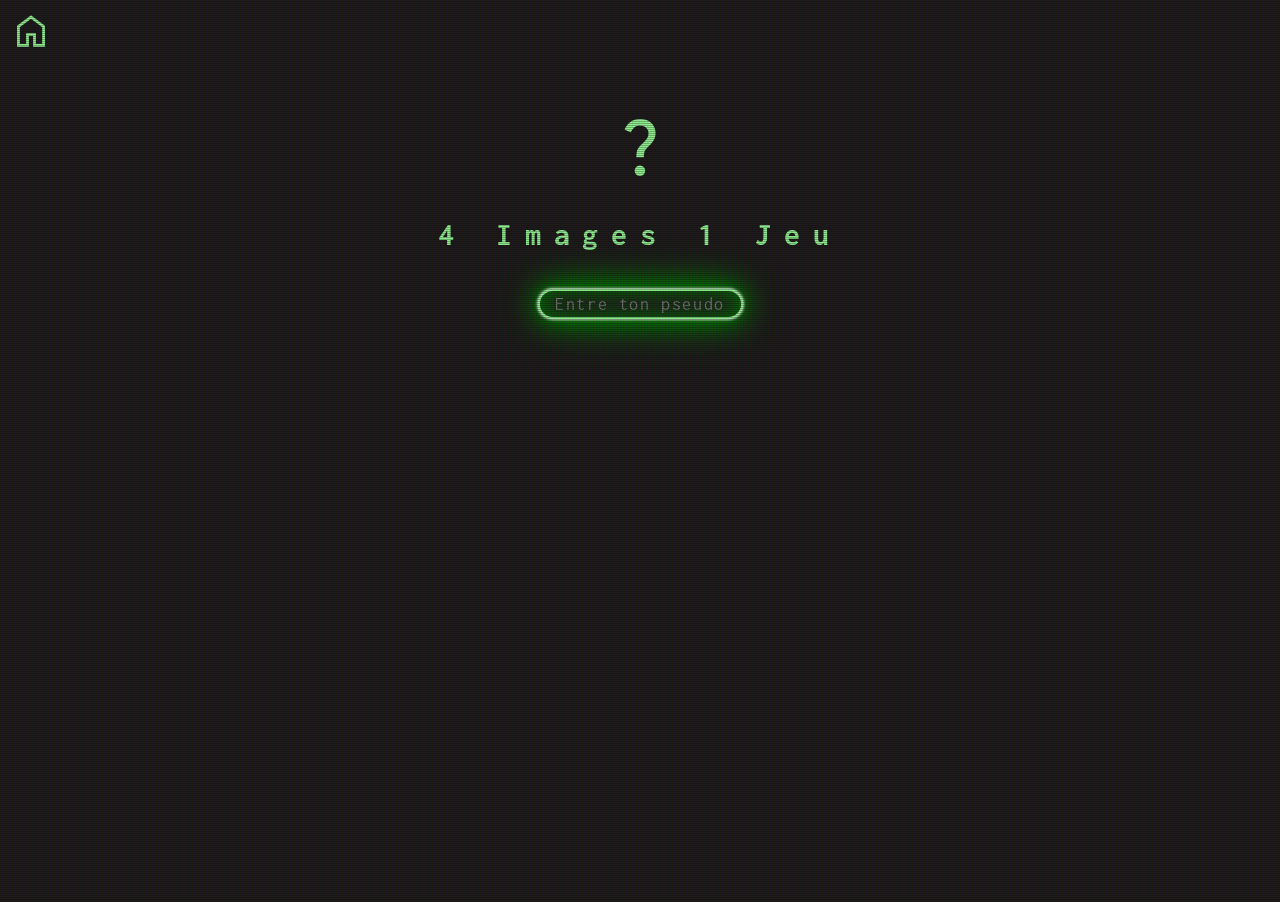
<file: 4images1jeu.html>
<!DOCTYPE html>
<html lang="fr">
<head>
    <meta charset="UTF-8">
    <meta name="viewport" content="width=device-width, initial-scale=1.0">
    <meta http-equiv="X-UA-Compatible" content="ie=edge">
    <link href="style/4images1mot.css" rel="stylesheet">
    <script defer src="js/4images1mot.js"></script>
    <link rel="preconnect" href="https://fonts.googleapis.com">
    <link rel="preconnect" href="https://fonts.gstatic.com" crossorigin>
    <link href="https://fonts.googleapis.com/css2?family=Merriweather&display=swap" rel="stylesheet">
    <link rel="stylesheet" href="https://fonts.googleapis.com/css2?family=Material+Symbols+Outlined:opsz,wght,FILL,GRAD@48,400,0,0" />
    <link href="https://fonts.googleapis.com/css2?family=Inconsolata:wght@300&display=swap" rel="stylesheet">
    <title>LeBaptQuiz</title>
</head>
<body>
    <header>
        <a href="index.html"><span class="material-symbols-outlined">home</span></a>
    </header>
    <div class="loader-container">
        <div class="loader">
            <div class="board">
            
                <div class="outer-circle">
                  <div class="bat">

                    <div class="sphere-1"></div>
                    <div class="sphere-2"></div>
                    <div class="sphere-3"></div>
                    <div class="sphere-4"></div>
                    <div class="sphere-5"></div>
                    <div class="sphere-6"></div>
                    <div class="square-1"></div>
                    <div class="square-2"></div>
                    <div class="trapezoid"></div>

                  </div>
                </div>

            </div>
        </div>
    </div> 
    <div class="container">
        <br>
        <br><br>
        <div class="img1">
            <span class="material-symbols-outlined">question_mark</span>
        </div>
        <br><br>
        <h1>
            4 Images 1 Jeu
        </h1>
        <br>
        <div class="setting">
        <input type="text" id="input" placeholder="Entre ton pseudo">
    </div>
    <footer></footer>
    <script>
        var input = document.getElementById("input");
        input.addEventListener("keypress", function(){
            if (event.key === "Enter"){
                let inputValue = document.getElementById("input").value;
                localStorage.setItem('player',inputValue)
                window.location.replace('games/game.html')
            }
        })
    </script>
</body>
</html>
</file>
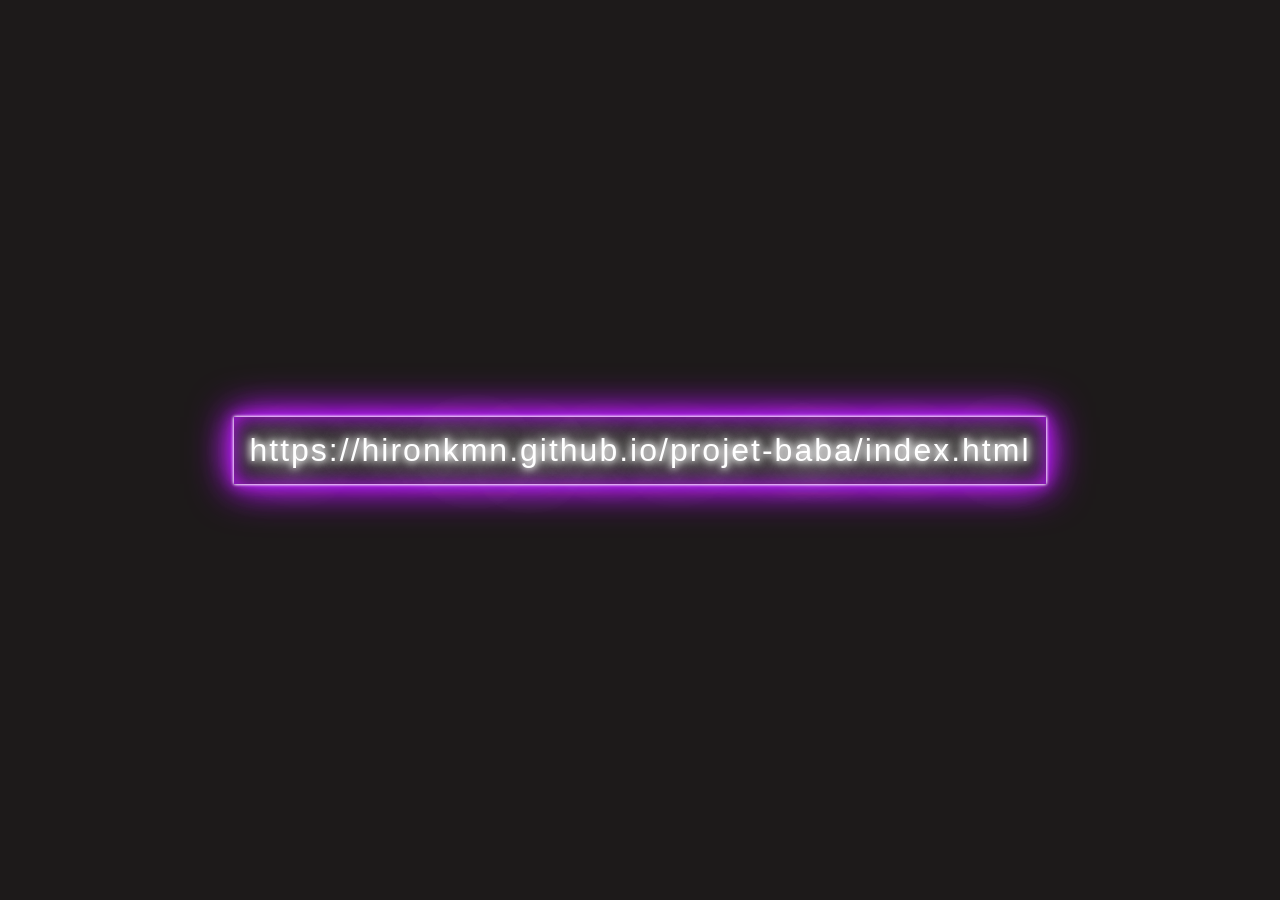
<file: countdown-baba.html>
<!DOCTYPE html>
<html lang="fr">
<head>
    <meta charset="UTF-8">
    <meta http-equiv="X-UA-Compatible" content="IE=edge">
    <meta name="viewport" content="width=device-width, initial-scale=1.0">
    <link rel="stylesheet" href="style/countdown.css">
    <title>&#x3008;?&#x3009;</title>
</head>
<body>
    <div class="container">
        <h1 id="headline">Je suis un évènement qui a lieu tous les premiers vendredis du mois, qui suis-je ?</h1>
        <div id="countdown">
          <ul>
            <li id="batgirl"><span id="days"></span>Jours</li>
            <li id="nightwing"><span id="hours"></span>Heures</li>
            <li id="hood"><span id="minutes"></span>Minutes</li>
            <li id="robin"><span id="seconds"></span>Secondes</li>
          </ul>
        </div>
      </div>
    <script src="js/countdown-baba.js"></script>
</body>
</html>
</file>
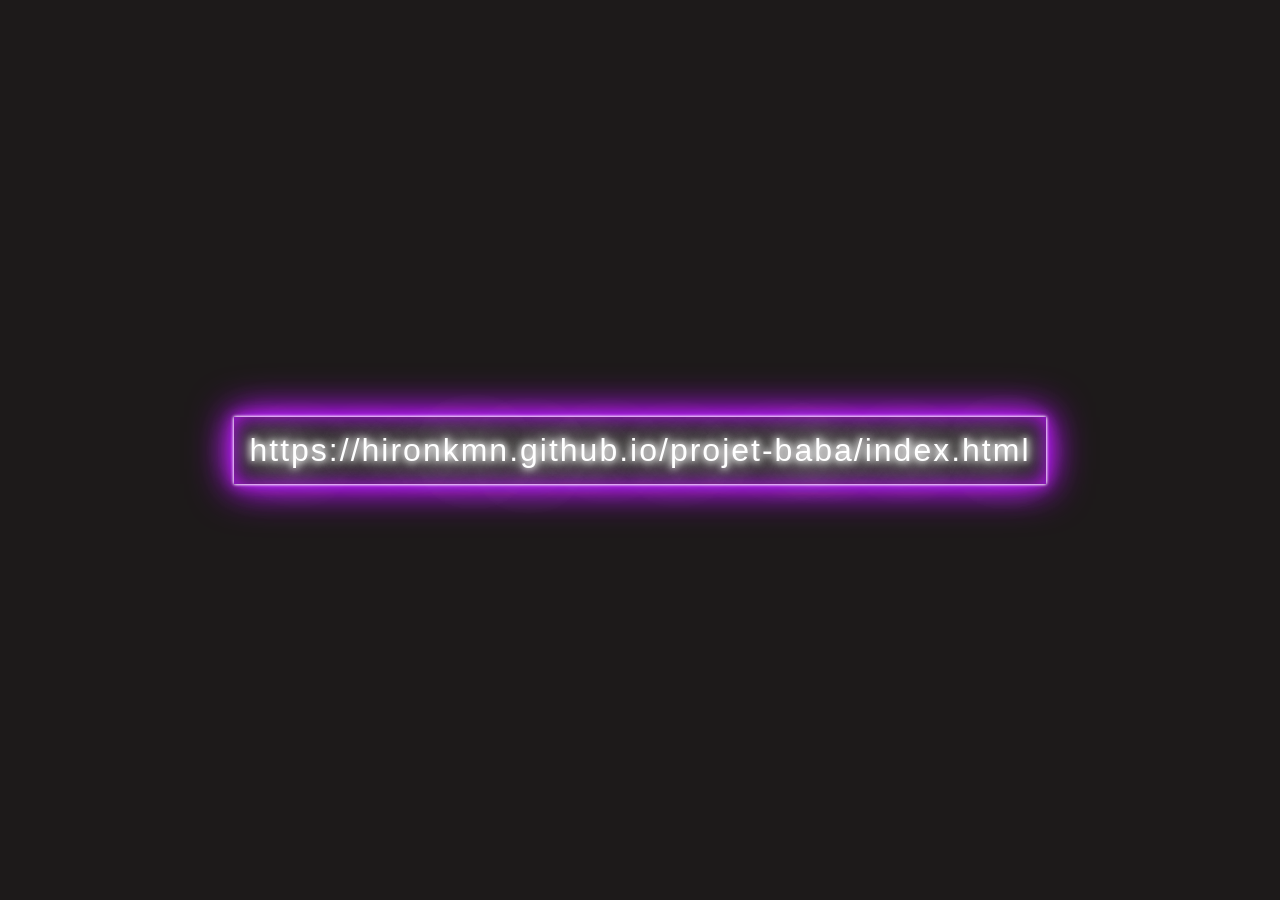
<file: countdown.html>
<!DOCTYPE html>
<html lang="fr">
<head>
    <meta charset="UTF-8">
    <meta http-equiv="X-UA-Compatible" content="IE=edge">
    <meta name="viewport" content="width=device-width, initial-scale=1.0">
    <link rel="stylesheet" href="style/countdown.css">
    <title>&#x3008;?&#x3009;</title>
</head>
<body>
    <div class="container">
        <h1 id="headline">Je suis un évènement qui a lieu tous les premiers vendredis du mois, qui suis-je ?</h1>
        <div id="countdown">
          <ul>
            <li id="batgirl"><span id="days"></span>Jours</li>
            <li id="nightwing"><span id="hours"></span>Heures</li>
            <li id="hood"><span id="minutes"></span>Minutes</li>
            <li id="robin"><span id="seconds"></span>Secondes</li>
          </ul>
        </div>
      </div>
    <script src="js/countdown.js"></script>
</body>
</html>
</file>
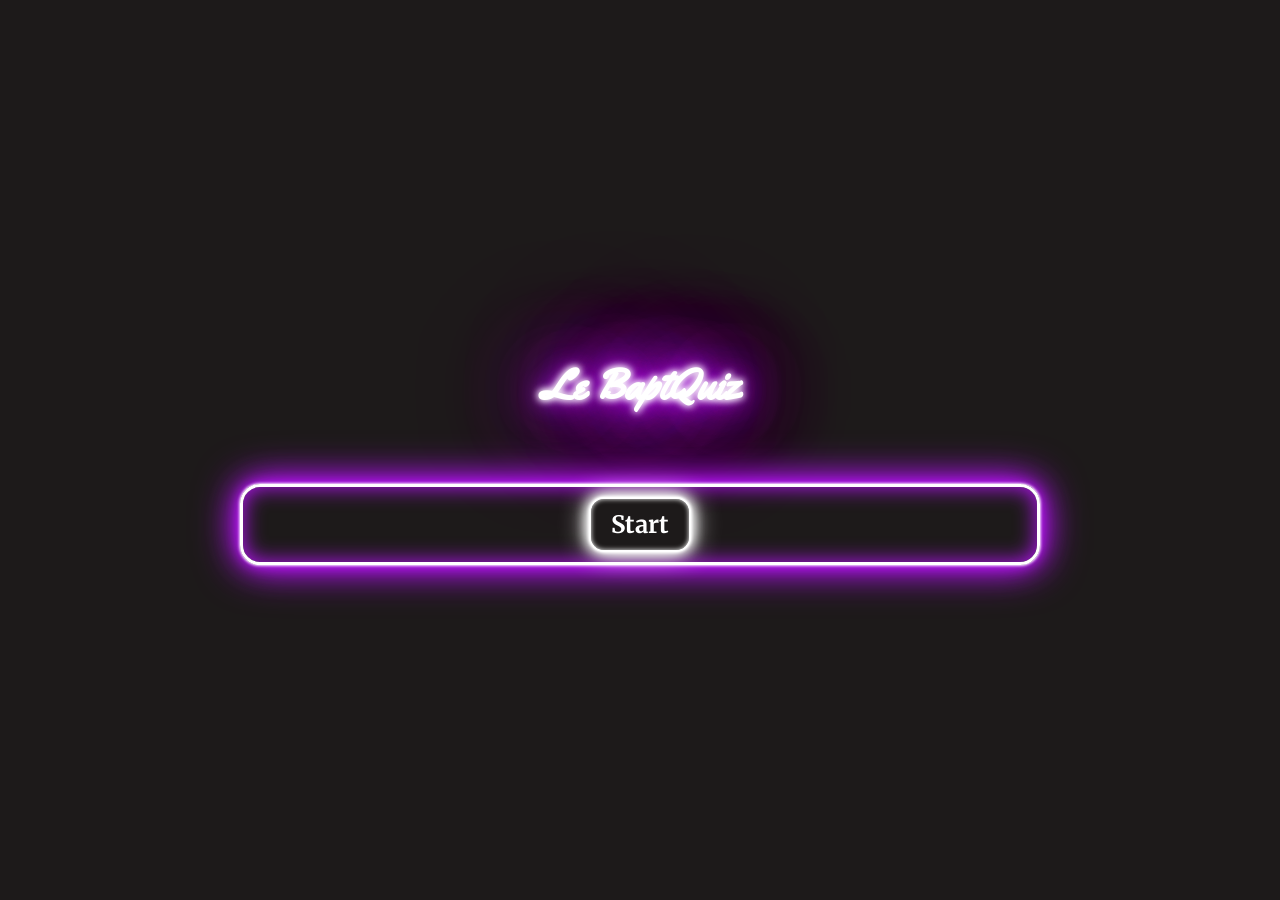
<file: quiz.html>
<!DOCTYPE html>
<html lang="fr">
<head>
    <meta charset="UTF-8">
    <meta name="viewport" content="width=device-width, initial-scale=1.0">
    <meta http-equiv="X-UA-Compatible" content="ie=edge">
    <link href="style/quiz.css" rel="stylesheet">
    <script defer src="js/quiz.js"></script>
    <link rel="preconnect" href="https://fonts.googleapis.com">
    <link rel="preconnect" href="https://fonts.gstatic.com" crossorigin>
    <link href="https://fonts.googleapis.com/css2?family=Merriweather&display=swap" rel="stylesheet">
    <link href="https://fonts.googleapis.com/css2?family=Yellowtail&display=swap" rel="stylesheet">
    <title>Le BaptQuiz</title>
</head>
<body>
  <header>
    <h1><a  id="homepage" href="index.html">Le BaptQuiz</a></h1>
  </header>
    <div class="loader-container">
        <div class="loader">
            <div class="board">
            
                <div class="outer-circle">
                  <div class="bat">

                    <div class="sphere-1"></div>
                    <div class="sphere-2"></div>
                    <div class="sphere-3"></div>
                    <div class="sphere-4"></div>
                    <div class="sphere-5"></div>
                    <div class="sphere-6"></div>
                    <div class="square-1"></div>
                    <div class="square-2"></div>
                    <div class="trapezoid"></div>

                  </div>
                </div>

            </div>
        </div>
    </div> 
  <div id="cadre" class="container">
    <div id="question-container" class="hide">
      <div id="question">Question</div>
      <div id="answer-buttons" class="btn-grid">
        <button class="btn">Answer 1</button>
        <button class="btn">Answer 2</button>
        <button class="btn">Answer 3</button>
        <button class="btn">Answer 4</button>
      </div>
    </div>
    <div class="controls">
      <button id="start-btn" class="start-btn owl">Start</button>
      <button id="next-btn" class="next-btn owl hide">Suivant</button>
    </div>
  </div>
</body>
</html>
</file>
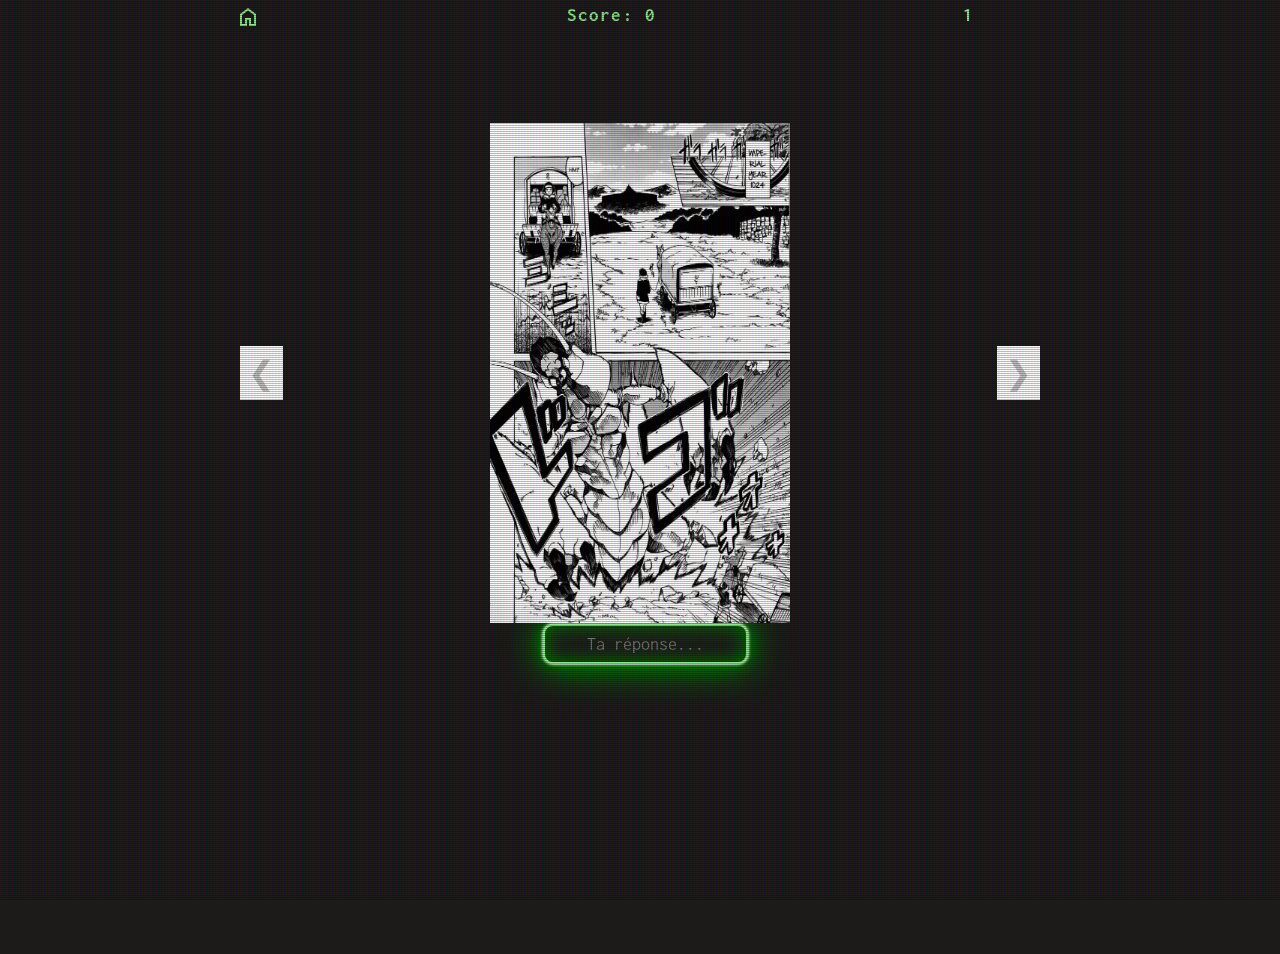
<file: games/cekoilemanga.html>
<!DOCTYPE html>
<html lang="fr">
<head>
    <meta charset="UTF-8">
    <meta http-equiv="X-UA-Compatible" content="IE=edge">
    <meta name="viewport" content="width=device-width, initial-scale=1.0">
    <title>LeBaptQuiz</title>
    <link rel="stylesheet" href="../style/diapomanga.css">
    <link href="https://fonts.googleapis.com/css2?family=Inconsolata:wght@300&display=swap" rel="stylesheet">
    <link rel="stylesheet" href="https://fonts.googleapis.com/css2?family=Material+Symbols+Outlined:opsz,wght,FILL,GRAD@48,400,0,0" />
</head>
<body>
    <div class="loader-container">
        <div class="loader">
            <div class="board">
            
                <div class="outer-circle">
                  <div class="bat">

                    <div class="sphere-1"></div>
                    <div class="sphere-2"></div>
                    <div class="sphere-3"></div>
                    <div class="sphere-4"></div>
                    <div class="sphere-5"></div>
                    <div class="sphere-6"></div>
                    <div class="square-1"></div>
                    <div class="square-2"></div>
                    <div class="trapezoid"></div>

                  </div>
                </div>

            </div>
        </div>
    </div> 
    <div class="cont">  
        <nav>
            <ul>
                <li><a href="../index.html"><span class="material-symbols-outlined">home</span></a></li>
                <li><h3 id="score">Score: 0</h3></li>
                <li><h3 id="count">0</h3></li>          
            </ul>
        </nav>
    <div class="container"> 
        <br>
        <br><br>
        <h1 id="win" style="color: white;text-align: center;"></h1>    
    <h1 style="display: none; color: aliceblue;" id="h1">Bat</h1>
        <div class="content">
            <br><br><br><br>
            <!-- img area -->
            <div class="img">
        <img src="../images/diapomanga/akame1.jpg" class="diapo" alt="" id="img1">
        <img src="../images/diapomanga/akame2.jpg" class="diapo" alt="" id="img2">
        <img src="../images/diapomanga/akame3.jpg" class="diapo" alt="" id="img3">
        <img src="../images/diapomanga/akame4.jpg" class="diapo" alt="" id="img4">
        <button class="precedent" aria-label="précédent" onclick="boutons(-1)">❮</button>
        <button class="suivant" aria-label="suivant" onclick="boutons(1)">❯</button>
        </div>
        <br>
        <br><br>
        <!-- bottom area -->
        <div class="bottom-area">
        <input type="text" placeholder="Ta réponse..." id="inpu" class="effect-1">
        </div>
        </div>
    </div>
    </div>
    <script src="../js/diapomanga.js"></script>
</body>
</html>
</file>
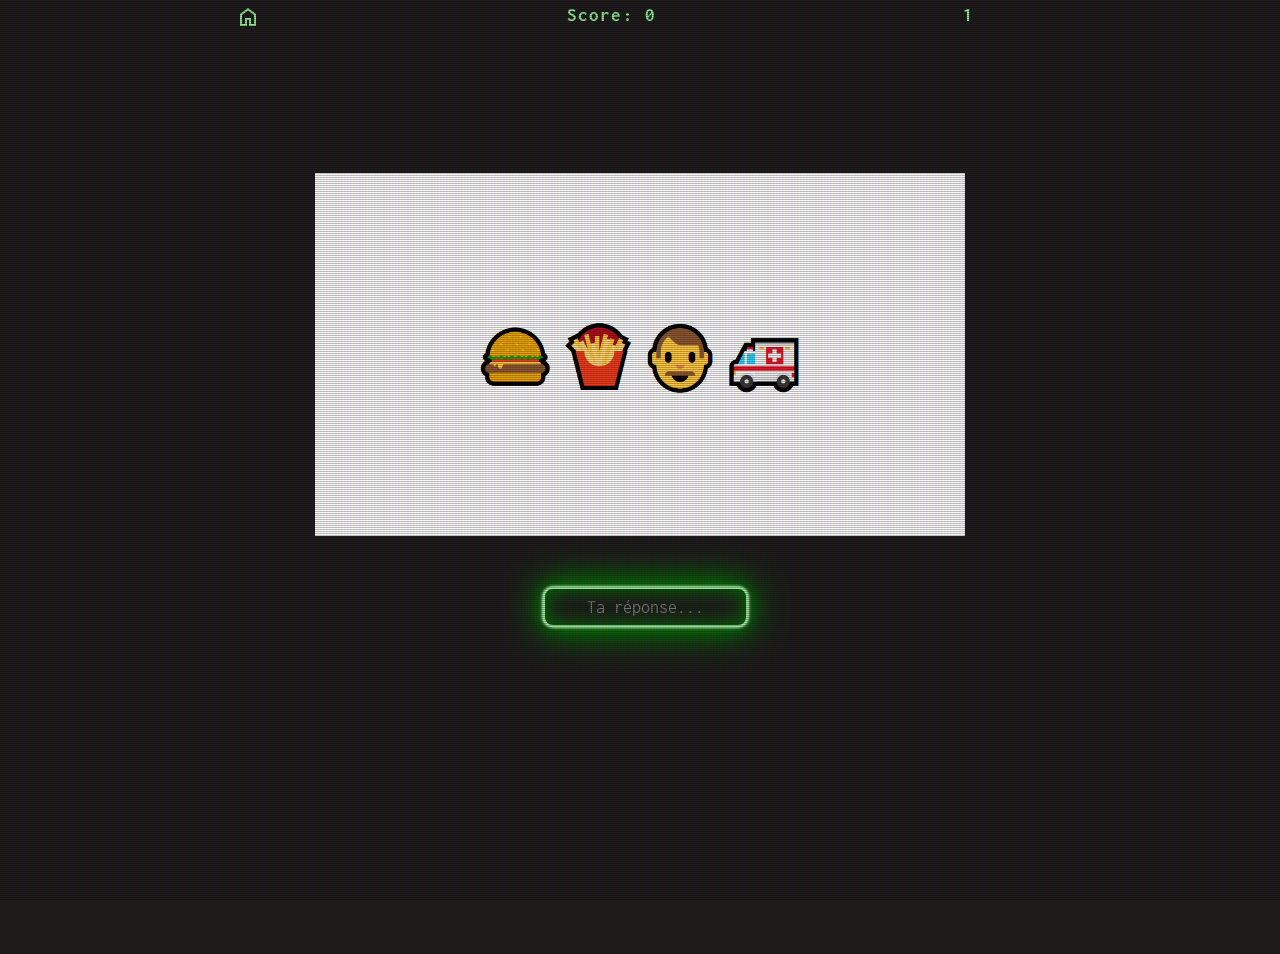
<file: games/cinemoji.html>
<!DOCTYPE html>
<html lang="fr">
<head>
    <meta charset="UTF-8">
    <meta http-equiv="X-UA-Compatible" content="IE=edge">
    <meta name="viewport" content="width=device-width, initial-scale=1.0">
    <title>LeBaptQuiz</title>
    <link rel="stylesheet" href="../style/cinemoji.css">
    <link href="https://fonts.googleapis.com/css2?family=Inconsolata:wght@300&display=swap" rel="stylesheet">
    <link rel="stylesheet" href="https://fonts.googleapis.com/css2?family=Material+Symbols+Outlined:opsz,wght,FILL,GRAD@48,400,0,0" />
</head>
<body>
    <div class="loader-container">
        <div class="loader">
            <div class="board">
            
                <div class="outer-circle">
                  <div class="bat">

                    <div class="sphere-1"></div>
                    <div class="sphere-2"></div>
                    <div class="sphere-3"></div>
                    <div class="sphere-4"></div>
                    <div class="sphere-5"></div>
                    <div class="sphere-6"></div>
                    <div class="square-1"></div>
                    <div class="square-2"></div>
                    <div class="trapezoid"></div>

                  </div>
                </div>

            </div>
        </div>
    </div> 
    <div class="cont">  
        <nav>
            <ul>
                <li><a href="../index.html"><span class="material-symbols-outlined">home</span></a></li>
                <li><h3 id="score">Score: 0</h3></li>
                <li><h3 id="count">0</h3></li>          
            </ul>
        </nav>
    <div class="container"> 
        <br>
        <br><br>
        <h1 id="win" style="color: white;text-align: center;"></h1>    
    <h1 style="display: none; color: aliceblue;" id="h1">Bat</h1>
        <div class="content">
            <br><br><br><br>
            <!-- img area -->
            <div class="img">
        <img src="../images/cinemoji/supersizeme.png" alt="" id="img">
        </div>
        <br>
        <br><br>
        <!-- bottom area -->
        <div class="bottom-area">
        <input type="text" placeholder="Ta réponse..." id="inpu" class="effect-1">
        </div>
        </div>
    </div>
    </div>
    <script src="../js/cinemoji.js"></script>
</body>
</html>
</file>
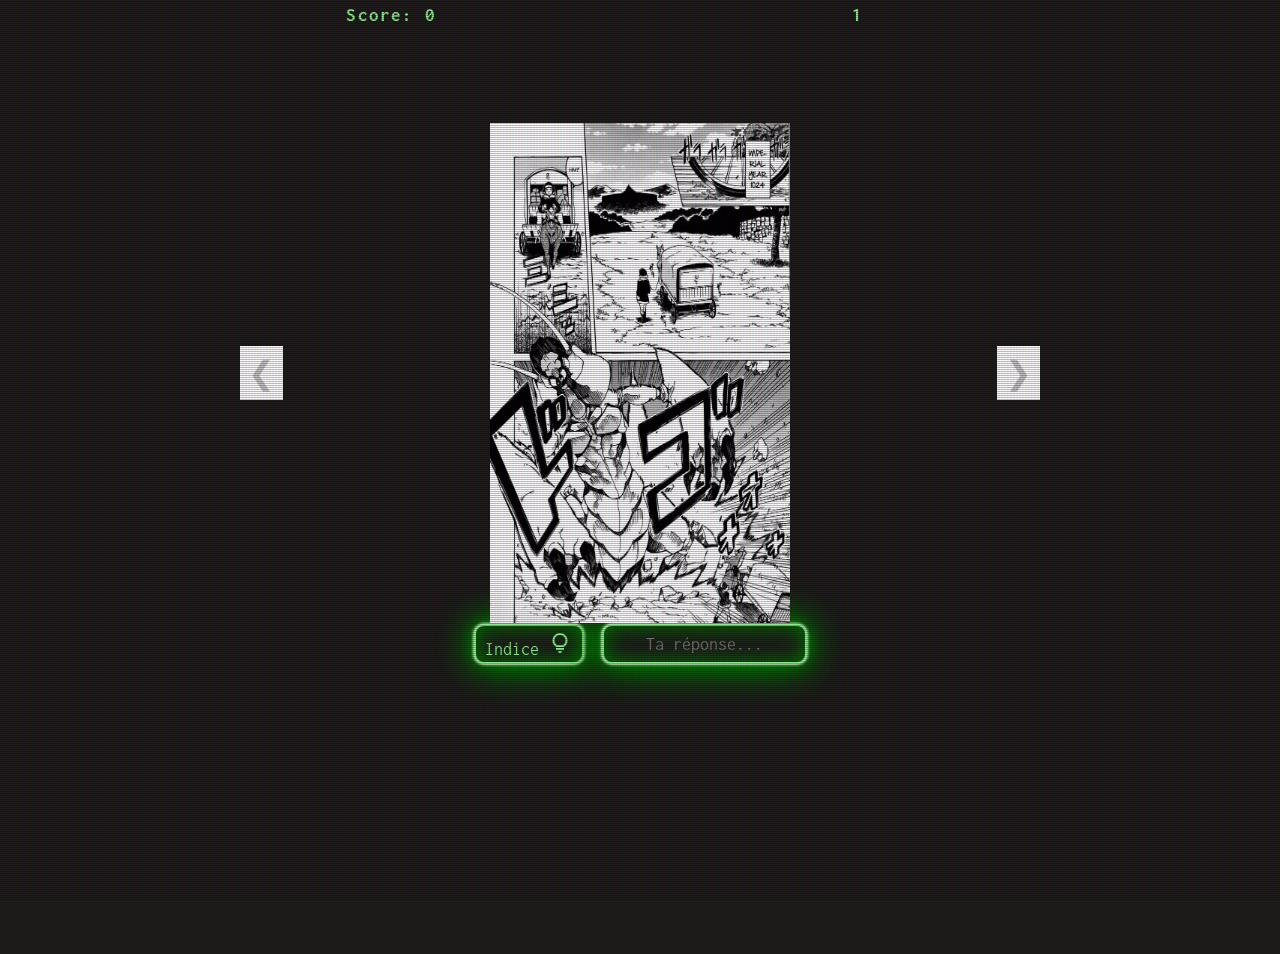
<file: games/diapomanga.html>
<!DOCTYPE html>
<html lang="fr">
<head>
    <meta charset="UTF-8">
    <meta http-equiv="X-UA-Compatible" content="IE=edge">
    <meta name="viewport" content="width=device-width, initial-scale=1.0">
    <title>LeBaptQuiz</title>
    <link rel="stylesheet" href="../style/diapomanga.css">
    <link href="https://fonts.googleapis.com/css2?family=Inconsolata:wght@300&display=swap" rel="stylesheet">
    <link rel="stylesheet" href="https://fonts.googleapis.com/css2?family=Material+Symbols+Outlined:opsz,wght,FILL,GRAD@48,400,0,0" />
</head>
<body>
    
    <div class="cont">  
        <nav>
            <ul>
                <li><h3 id="score">Score: 0</h3></li>
                <li><h3 id="count">0</h3></li>          
            </ul>
        </nav>
    <div class="container"> 
        <br>
        <br><br>
        <h1 id="win" style="color: white;text-align: center;"></h1>    
    <h1 style="display: none; color: aliceblue;" id="h1">Bat</h1>
        <div class="content">
            <br><br><br><br>
            <!-- img area -->
            <div class="img">
        <img src="../images/diapomanga/akame1.jpg" class="diapo" alt="" id="img1">
        <img src="../images/diapomanga/akame2.jpg" class="diapo" alt="" id="img2">
        <img src="../images/diapomanga/akame3.jpg" class="diapo" alt="" id="img3">
        <img src="../images/diapomanga/akame4.jpg" class="diapo" alt="" id="img4">
        <button class="precedent" aria-label="précédent" onclick="boutons(-1)">❮</button>
        <button class="suivant" aria-label="suivant" onclick="boutons(1)">❯</button>
        </div>
        <br>
        <br><br>
        <!-- bottom area -->
        <div class="bottom-area">
            <button id="but1">Indice <span class="material-symbols-outlined">lightbulb</span>
            </button>
        <input type="text" placeholder="Ta réponse..." id="inpu" class="effect-1">
        </div>
        </div>
    </div>
    </div>
    <script src="../js/diapomanga.js"></script>
</body>
</html>
</file>
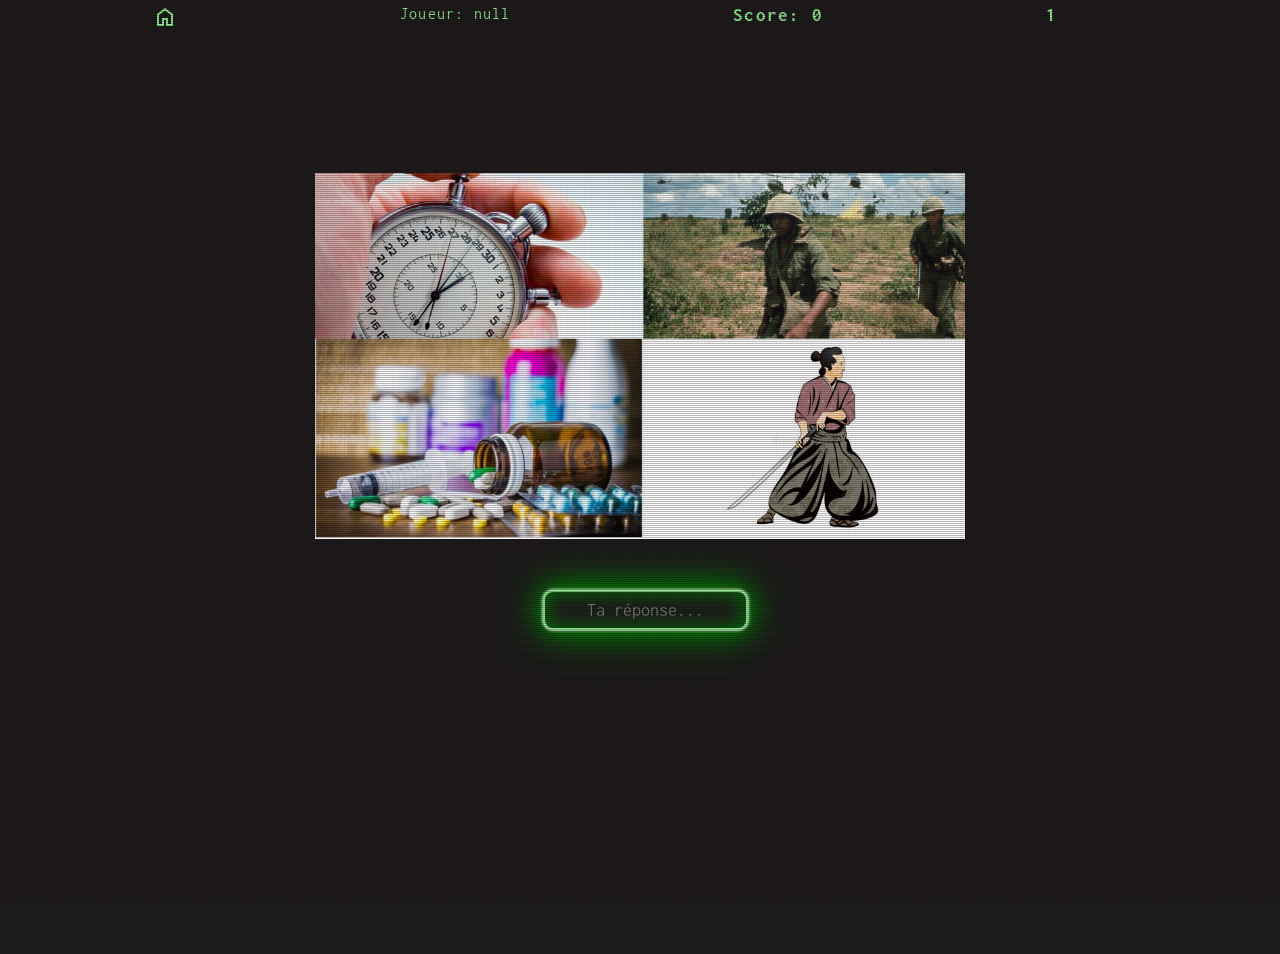
<file: games/game.html>
<!DOCTYPE html>
<html lang="fr">
<head>
    <meta charset="UTF-8">
    <meta http-equiv="X-UA-Compatible" content="IE=edge">
    <meta name="viewport" content="width=device-width, initial-scale=1.0">
    <title>LeBaptQuiz</title>
    <link rel="stylesheet" href="../style/game.css">
    <link href="https://fonts.googleapis.com/css2?family=Inconsolata:wght@300&display=swap" rel="stylesheet">
    <link rel="stylesheet" href="https://fonts.googleapis.com/css2?family=Material+Symbols+Outlined:opsz,wght,FILL,GRAD@48,400,0,0" />
</head>
<body>
    
    <div class="cont">  
        <nav>
            <ul>
                <li><a href="../index.html"><span class="material-symbols-outlined">home</span></a></li>
                <li id="play">Joueur: </li>
                <li><h3 id="score">Score: 0</h3></li>
                <li><h3 id="count">0</h3></li>          
            </ul>
        </nav>
    <div class="container"> 
        <br>
        <br><br>
        <h1 id="win" style="color: white;text-align: center;"></h1>    
    <h1 style="display: none; color: aliceblue;" id="h1">Bat</h1>
        <div class="content">
            <br><br><br><br>
            <!-- img area -->
            <div class="img">
        <img src="../images/4images1jeu/katanazero.png" alt="" id="img">
        </div>
        <br>
        <br><br>
        <!-- bottom area -->
        <div class="bottom-area">
        <input type="text" placeholder="Ta réponse..." id="inpu" class="effect-1">
        </div>
        </div>
    </div>
    </div>
    <script src="../js/4images1mot.js"></script>
</body>
</html>
</file>
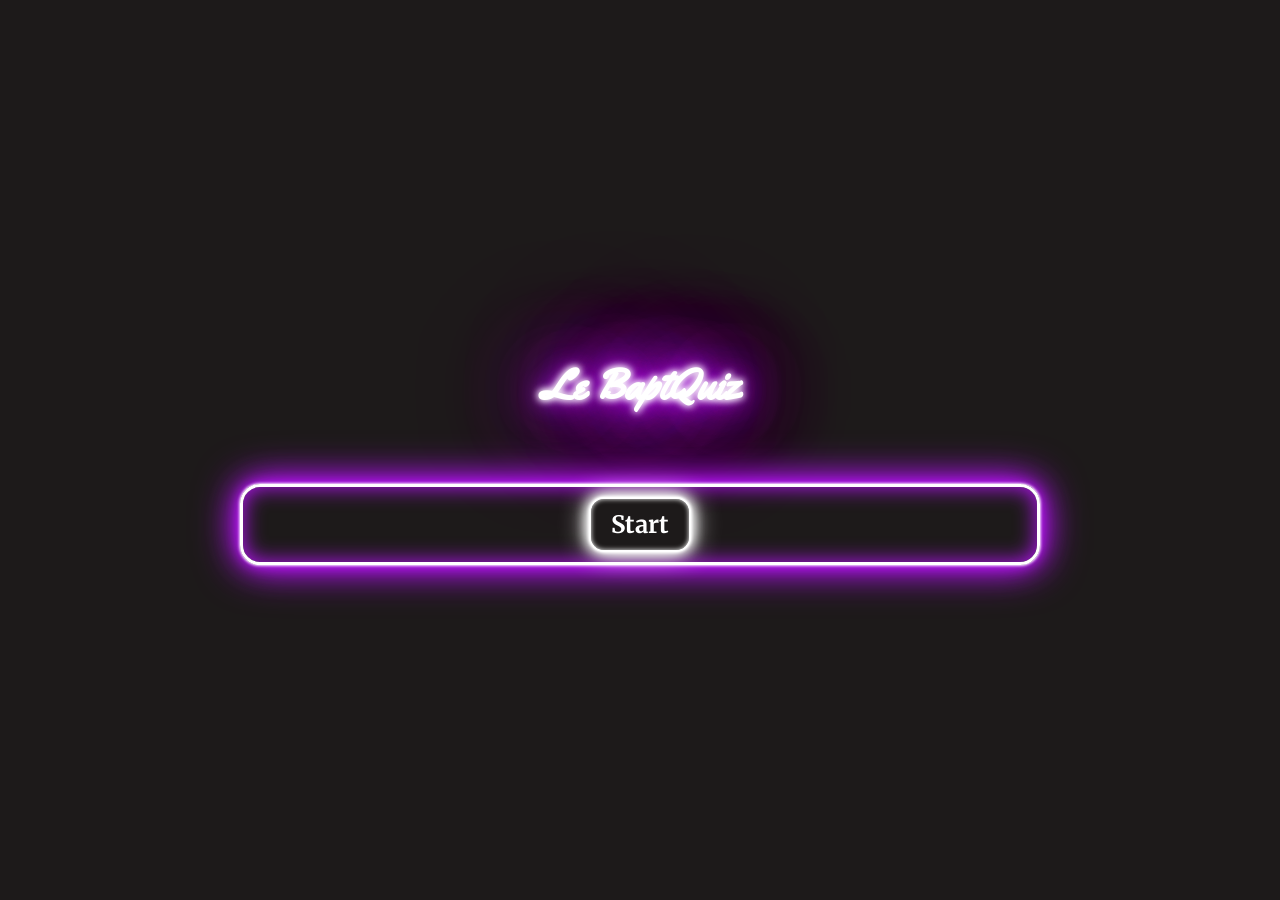
<file: quiz/cinema.html>
<!DOCTYPE html>
<html lang="fr">
<head>
    <meta charset="UTF-8">
    <meta name="viewport" content="width=device-width, initial-scale=1.0">
    <meta http-equiv="X-UA-Compatible" content="ie=edge">
    <link href="../style/quiz.css" rel="stylesheet">
    <script defer src="../js/cinema.js"></script>
    <link rel="preconnect" href="https://fonts.googleapis.com">
    <link rel="preconnect" href="https://fonts.gstatic.com" crossorigin>
    <link href="https://fonts.googleapis.com/css2?family=Merriweather&display=swap" rel="stylesheet">
    <link href="https://fonts.googleapis.com/css2?family=Yellowtail&display=swap" rel="stylesheet">
    <title>LeBaptQuiz</title>
</head>
<body>
  <header>
    <h1><a  id="homepage" href="../menu.html">Le BaptQuiz</a></h1>
  </header>
    <div class="loader-container">
        <div class="loader">
            <div class="board">
            
                <div class="outer-circle">
                  <div class="bat">

                    <div class="sphere-1"></div>
                    <div class="sphere-2"></div>
                    <div class="sphere-3"></div>
                    <div class="sphere-4"></div>
                    <div class="sphere-5"></div>
                    <div class="sphere-6"></div>
                    <div class="square-1"></div>
                    <div class="square-2"></div>
                    <div class="trapezoid"></div>

                  </div>
                </div>

            </div>
        </div>
    </div> 
  <div id="cadre" class="container">
    <div id="question-container" class="hide">
      <div id="question">Question</div>
      <div id="answer-buttons" class="btn-grid">
        <button class="btn">Answer 1</button>
        <button class="btn">Answer 2</button>
        <button class="btn">Answer 3</button>
        <button class="btn">Answer 4</button>
      </div>
    </div>
    <div class="controls">
      <a href="#" id="start-btn" class="start-btn owl">Start</a>
      <button id="next-btn" class="next-btn owl hide">Suivant</button>
    </div>
  </div>
</body>
</html>
</file>
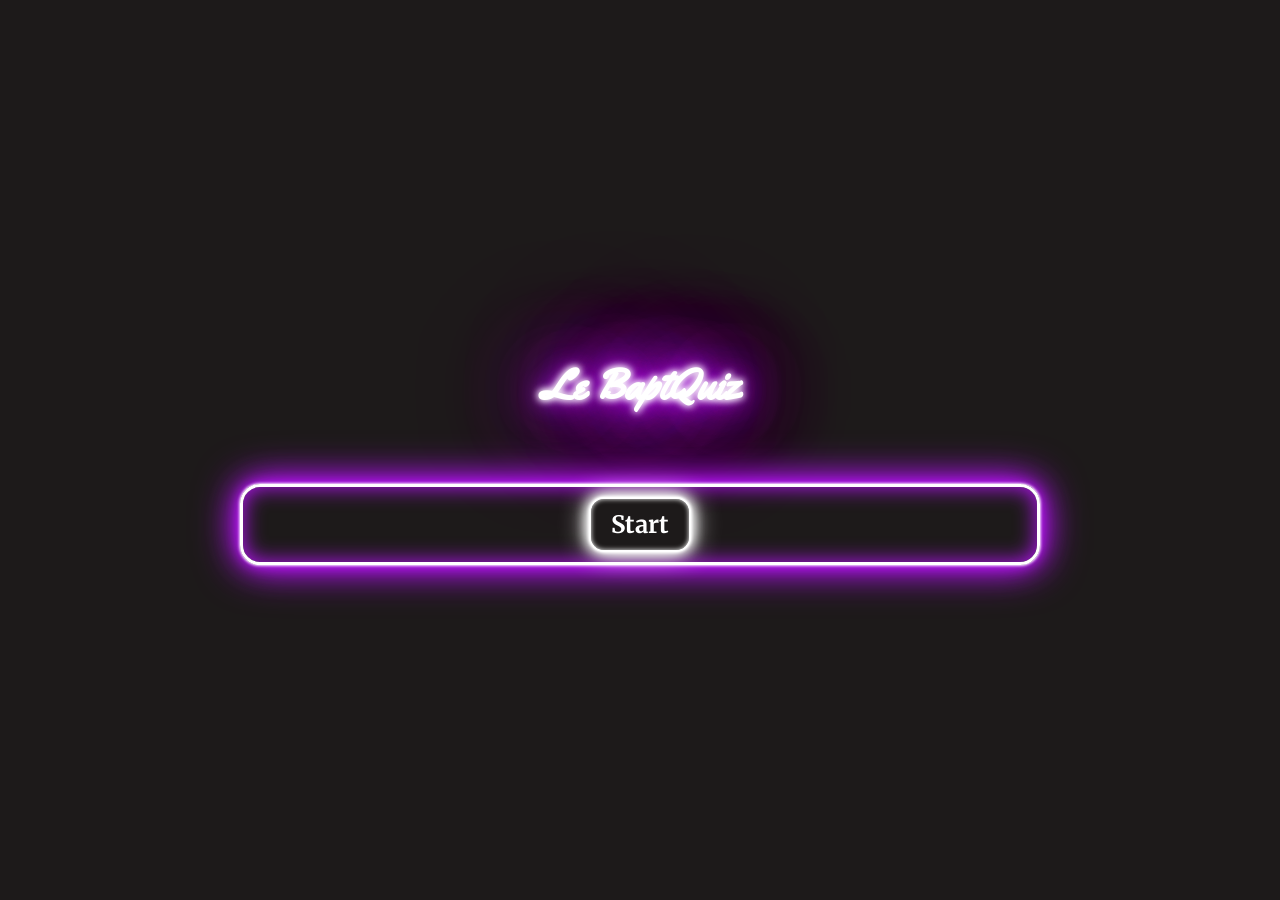
<file: quiz/cinéma.html>
<!DOCTYPE html>
<html lang="fr">
<head>
    <meta charset="UTF-8">
    <meta name="viewport" content="width=device-width, initial-scale=1.0">
    <meta http-equiv="X-UA-Compatible" content="ie=edge">
    <link href="../style/quiz.css" rel="stylesheet">
    <script defer src="../js/cinema.js"></script>
    <link rel="preconnect" href="https://fonts.googleapis.com">
    <link rel="preconnect" href="https://fonts.gstatic.com" crossorigin>
    <link href="https://fonts.googleapis.com/css2?family=Merriweather&display=swap" rel="stylesheet">
    <link href="https://fonts.googleapis.com/css2?family=Yellowtail&display=swap" rel="stylesheet">
    <title>Le BaptQuiz</title>
</head>
<body>
  <header>
    <h1><a  id="homepage" href="../menu.html">Le BaptQuiz</a></h1>
  </header>
    <div class="loader-container">
        <div class="loader">
            <div class="board">
            
                <div class="outer-circle">
                  <div class="bat">

                    <div class="sphere-1"></div>
                    <div class="sphere-2"></div>
                    <div class="sphere-3"></div>
                    <div class="sphere-4"></div>
                    <div class="sphere-5"></div>
                    <div class="sphere-6"></div>
                    <div class="square-1"></div>
                    <div class="square-2"></div>
                    <div class="trapezoid"></div>

                  </div>
                </div>

            </div>
        </div>
    </div> 
  <div id="cadre" class="container">
    <div id="question-container" class="hide">
      <div id="question">Question</div>
      <div id="answer-buttons" class="btn-grid">
        <button class="btn">Answer 1</button>
        <button class="btn">Answer 2</button>
        <button class="btn">Answer 3</button>
        <button class="btn">Answer 4</button>
      </div>
    </div>
    <div class="controls">
      <button id="start-btn" class="start-btn owl">Start</button>
      <button id="next-btn" class="next-btn owl hide">Suivant</button>
    </div>
  </div>
</body>
</html>
</file>
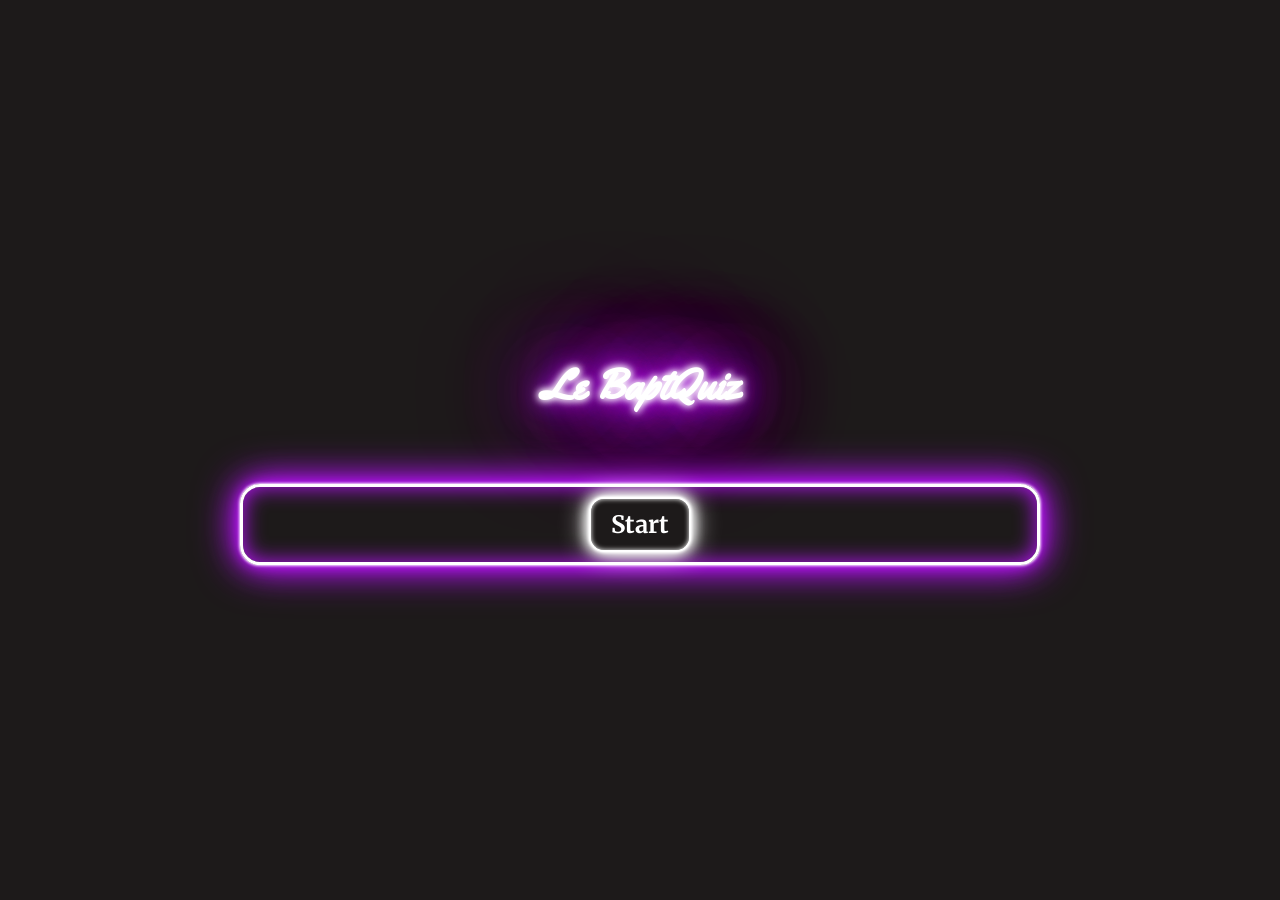
<file: quiz/jeux-videos.html>
<!DOCTYPE html>
<html lang="fr">
<head>
    <meta charset="UTF-8">
    <meta name="viewport" content="width=device-width, initial-scale=1.0">
    <meta http-equiv="X-UA-Compatible" content="ie=edge">
    <link href="../style/quiz.css" rel="stylesheet">
    <script defer src="../js/jeux-videos.js"></script>
    <link rel="preconnect" href="https://fonts.googleapis.com">
    <link rel="preconnect" href="https://fonts.gstatic.com" crossorigin>
    <link href="https://fonts.googleapis.com/css2?family=Merriweather&display=swap" rel="stylesheet">
    <link href="https://fonts.googleapis.com/css2?family=Yellowtail&display=swap" rel="stylesheet">
    <title>LeBaptQuiz</title>
</head>
<body>
  <header>
    <h1><a  id="homepage" href="../menu.html">Le BaptQuiz</a></h1>
  </header>
    <div class="loader-container">
        <div class="loader">
            <div class="board">
            
                <div class="outer-circle">
                  <div class="bat">

                    <div class="sphere-1"></div>
                    <div class="sphere-2"></div>
                    <div class="sphere-3"></div>
                    <div class="sphere-4"></div>
                    <div class="sphere-5"></div>
                    <div class="sphere-6"></div>
                    <div class="square-1"></div>
                    <div class="square-2"></div>
                    <div class="trapezoid"></div>

                  </div>
                </div>

            </div>
        </div>
    </div> 
  <div id="cadre" class="container">
    <div id="question-container" class="hide">
      <div id="question">Question</div>
      <div id="answer-buttons" class="btn-grid">
        <button class="btn">Answer 1</button>
        <button class="btn">Answer 2</button>
        <button class="btn">Answer 3</button>
        <button class="btn">Answer 4</button>
      </div>
    </div>
    <div class="controls">
      <a href="#" id="start-btn" class="start-btn owl">Start</a>
      <button id="next-btn" class="next-btn owl hide">Suivant</button>
    </div>
  </div>
</body>
</html>
</file>
<file: style/4images1mot.css>
.loader-container {
  position: fixed;
  top: 0;
  left: 0;
  width: 100%;
  height: 100%;
  z-index: 1000;
  background-color: #1d1a1a;
  overflow: hidden;
  -webkit-animation: disapear 1s ease;
          animation: disapear 1s ease;
  -webkit-animation-delay: 4s;
          animation-delay: 4s;
  -webkit-animation-fill-mode: forwards;
          animation-fill-mode: forwards;
}

.loader-container::before {
  content: " ";
  display: block;
  position: absolute;
  top: 0;
  left: 0;
  bottom: 0;
  right: 0;
  background: -webkit-gradient(linear, left top, left bottom, color-stop(50%, rgba(18, 16, 16, 0)), color-stop(50%, rgba(0, 0, 0, 0.25))), -webkit-gradient(linear, left top, right top, from(rgba(255, 0, 0, 0.06)), color-stop(rgba(0, 255, 0, 0.02)), to(rgba(0, 0, 255, 0.06)));
  background: linear-gradient(rgba(18, 16, 16, 0) 50%, rgba(0, 0, 0, 0.25) 50%), linear-gradient(90deg, rgba(255, 0, 0, 0.06), rgba(0, 255, 0, 0.02), rgba(0, 0, 255, 0.06));
  z-index: 2;
  background-size: 100% 2px, 3px 100%;
  pointer-events: none;
}

.loader {
  width: 100%;
  height: 100%;
  display: -webkit-box;
  display: -ms-flexbox;
  display: flex;
  -webkit-box-pack: center;
      -ms-flex-pack: center;
          justify-content: center;
  -webkit-box-align: center;
      -ms-flex-align: center;
          align-items: center;
}

.board {
  height: 150px;
  width: 250px;
  position: relative;
  overflow: hidden;
  -webkit-animation: rotation-cycles 2.5s ease infinite;
          animation: rotation-cycles 2.5s ease infinite;
}

.outer-circle {
  position: absolute;
  height: 130px;
  width: 235px;
  border-radius: 50%;
  border: 6px solid lightgreen;
  background: #1d1a1a;
  top: 0px;
  left: 4px;
  overflow: hidden;
}

.bat {
  background: lightgreen;
  position: absolute;
  height: 112px;
  width: 216px;
  border-radius: 50%;
  top: 3px;
  left: 3px;
  -webkit-box-shadow: 0 0 .2rem #fff, 0 0 .2rem #fff, 0 0 2rem green, 0 0 0.8rem green, 0 0 2.8rem green, inset 0 0 1.3rem green;
          box-shadow: 0 0 .2rem #fff, 0 0 .2rem #fff, 0 0 2rem green, 0 0 0.8rem green, 0 0 2.8rem green, inset 0 0 1.3rem green;
}

.sphere-1 {
  background: #1d1a1a;
  position: absolute;
  height: 70px;
  width: 33px;
  border-radius: 50%;
  top: 67px;
  left: 44px;
  -webkit-transform: rotate(-41deg);
          transform: rotate(-41deg);
  border: 4px solid lightgreen;
}

.sphere-2 {
  background: #1d1a1a;
  position: absolute;
  height: 70px;
  width: 38px;
  border-radius: 50%;
  top: 73px;
  left: 68px;
  -webkit-transform: rotate(-15deg);
          transform: rotate(-15deg);
  border-top: 4px solid lightgreen;
  border-right: 4px solid lightgreen;
}

.sphere-3 {
  background: #1d1a1a;
  position: absolute;
  height: 70px;
  width: 33px;
  border-radius: 50%;
  top: 67px;
  right: 44px;
  -webkit-transform: rotate(41deg);
          transform: rotate(41deg);
  border: solid 4px lightgreen;
}

.sphere-4 {
  background: #1d1a1a;
  position: absolute;
  height: 70px;
  width: 38px;
  border-radius: 50%;
  top: 73px;
  right: 68px;
  -webkit-transform: rotate(15deg);
          transform: rotate(15deg);
  border-top: 4px solid lightgreen;
  border-left: 4px solid lightgreen;
}

.sphere-5 {
  background: #1d1a1a;
  position: absolute;
  height: 40px;
  width: 37px;
  border-radius: 50%;
  top: 0px;
  left: 57px;
  -webkit-transform: rotate(15deg);
          transform: rotate(15deg);
  border: 4px solid lightgreen;
}

.sphere-6 {
  background: #1d1a1a;
  position: absolute;
  height: 40px;
  width: 37px;
  border-radius: 50%;
  top: 0px;
  right: 57px;
  -webkit-transform: rotate(15deg);
          transform: rotate(15deg);
  border: 4px solid lightgreen;
}

.square-1 {
  background: #1d1a1a;
  position: absolute;
  height: 20px;
  width: 20px;
  top: 0px;
  left: 74px;
  border-right: 4px solid lightgreen;
}

.square-2 {
  background: #1d1a1a;
  position: absolute;
  height: 20px;
  width: 20px;
  top: 0px;
  right: 74px;
  border-left: 4px solid lightgreen;
}

.trapezoid {
  top: 0px;
  left: 97px;
  position: absolute;
  border-bottom: 12px solid #1d1a1a;
  border-left: 6px solid transparent;
  border-right: 6px solid transparent;
  height: 0;
  width: 20px;
  -webkit-transform: rotate(180deg);
          transform: rotate(180deg);
}

@-webkit-keyframes disapear {
  0% {
    opacity: 1;
  }
  100% {
    opacity: 0;
    visibility: hidden;
  }
}

@keyframes disapear {
  0% {
    opacity: 1;
  }
  100% {
    opacity: 0;
    visibility: hidden;
  }
}

@-webkit-keyframes rotation-cycles {
  0% {
    -webkit-transform: rotate(0deg);
            transform: rotate(0deg);
  }
  45% {
    -webkit-transform: rotate(360deg);
            transform: rotate(360deg);
  }
  100% {
    -webkit-transform: rotate(360deg);
            transform: rotate(360deg);
  }
}

@keyframes rotation-cycles {
  0% {
    -webkit-transform: rotate(0deg);
            transform: rotate(0deg);
  }
  45% {
    -webkit-transform: rotate(360deg);
            transform: rotate(360deg);
  }
  100% {
    -webkit-transform: rotate(360deg);
            transform: rotate(360deg);
  }
}

* {
  margin: 0;
  padding: 0;
  -webkit-box-sizing: border-box;
          box-sizing: border-box;
}

header {
  background-color: #1d1a1a;
}

header .material-symbols-outlined {
  font-size: 42px;
  color: lightgreen;
  margin-left: 10px;
  margin-top: 10px;
}

.container {
  color: white;
  background-color: #1d1a1a;
  height: 94vh;
  width: 100%;
  text-align: center;
  overflow-y: hidden;
  bottom: 0;
  top: 0;
}

.container::before {
  content: " ";
  display: block;
  position: absolute;
  top: 0;
  left: 0;
  bottom: 0;
  right: 0;
  background: -webkit-gradient(linear, left top, left bottom, color-stop(50%, rgba(18, 16, 16, 0)), color-stop(50%, rgba(0, 0, 0, 0.25))), -webkit-gradient(linear, left top, right top, from(rgba(255, 0, 0, 0.06)), color-stop(rgba(0, 255, 0, 0.02)), to(rgba(0, 0, 255, 0.06)));
  background: linear-gradient(rgba(18, 16, 16, 0) 50%, rgba(0, 0, 0, 0.25) 50%), linear-gradient(90deg, rgba(255, 0, 0, 0.06), rgba(0, 255, 0, 0.02), rgba(0, 0, 255, 0.06));
  z-index: 2;
  background-size: 100% 2px, 3px 100%;
  pointer-events: none;
  overflow-y: hidden;
}

.img1 {
  display: -webkit-box;
  display: -ms-flexbox;
  display: flex;
  -webkit-box-pack: center;
      -ms-flex-pack: center;
          justify-content: center;
}

.img1 .material-symbols-outlined {
  font-size: 72px;
  color: lightgreen;
}

.img2 {
  display: -webkit-box;
  display: -ms-flexbox;
  display: flex;
  -webkit-box-pack: end;
      -ms-flex-pack: end;
          justify-content: flex-end;
}

h1 {
  position: relative;
  color: lightgreen;
  letter-spacing: 0.4em;
  font-family: "Inconsolata", serif;
}

.buttons {
  padding: 10px;
  border-radius: 5px;
  background-color: black;
  color: white;
  border: none;
  -webkit-box-shadow: 2px 6px 7px gray;
          box-shadow: 2px 6px 7px gray;
  border-radius: 10px;
  font-size: 2rem;
}

.setting {
  display: -ms-grid;
  display: grid;
  width: 100%;
  justify-items: center;
}

#input {
  height: 30px;
  border-radius: 20px;
  border: lightgreen 2px solid;
  outline: none;
  text-align: center;
  font-family: "Inconsolata", serif;
  letter-spacing: 1.6px;
  font-size: 18px;
  margin-top: 20px;
  background-color: #1d1a1a;
  color: lightgreen;
  -webkit-transition: ease-out 0.5s;
  transition: ease-out 0.5s;
  -webkit-box-shadow: 0 0 .2rem #fff, 0 0 .2rem #fff, 0 0 2rem green, 0 0 0.8rem green, 0 0 2.8rem green, inset 0 0 1.3rem green;
          box-shadow: 0 0 .2rem #fff, 0 0 .2rem #fff, 0 0 2rem green, 0 0 0.8rem green, 0 0 2.8rem green, inset 0 0 1.3rem green;
}

footer {
  background-color: #1d1a1a;
}
/*# sourceMappingURL=4images1mot.css.map */
</file>
<file: style/countdown.css>
/* general styling */
:root {
  --smaller: .75;
}

* {
  -webkit-box-sizing: border-box;
          box-sizing: border-box;
  margin: 0;
  padding: 0;
}

html, body {
  height: 100%;
  margin: 0;
}

body {
  -webkit-box-align: center;
      -ms-flex-align: center;
          align-items: center;
  background-color: #1d1a1a;
  display: -webkit-box;
  display: -ms-flexbox;
  display: flex;
  font-family: -apple-system,  BlinkMacSystemFont,  "Segoe UI",  Roboto,  Oxygen-Sans,  Ubuntu,  Cantarell,  "Helvetica Neue",  sans-serif;
}

.container {
  color: #333;
  margin: 0 auto;
  text-align: center;
}

h1 {
  font-weight: normal;
  letter-spacing: .125rem;
  color: #fff;
  padding: 15px;
  text-shadow: 0 0 7px #fff, 0 0 10px #fff, 0 0 21px #fff, 0 0 42px #fff, 0 0 82px #fff, 0 0 92px #fff, 0 0 102px #fff, 0 0 151px #fff;
  -webkit-animation: pulsate-1 1.5s infinite alternate;
          animation: pulsate-1 1.5s infinite alternate;
  -webkit-box-shadow: 0 0 .2rem #fff, 0 0 .2rem #fff, 0 0 2rem #bc13fe, 0 0 0.8rem #bc13fe, 0 0 2.8rem #bc13fe, inset 0 0 1.3rem #bc13fe;
          box-shadow: 0 0 .2rem #fff, 0 0 .2rem #fff, 0 0 2rem #bc13fe, 0 0 0.8rem #bc13fe, 0 0 2.8rem #bc13fe, inset 0 0 1.3rem #bc13fe;
}

li {
  display: inline-block;
  font-size: 1.5em;
  list-style-type: none;
  padding: 1em;
  text-transform: uppercase;
  color: #fff;
  text-shadow: 0 0 7px #fff, 0 0 10px #fff, 0 0 21px #fff, 0 0 22px #fff, 0 0 32px #fff, 0 0 42px #fff, 0 0 52px #fff, 0 0 52px #fff;
}

li span {
  display: block;
  font-size: 4.5rem;
}

@media all and (max-width: 768px) {
  h1 {
    font-size: calc(1.5rem * var(--smaller));
  }
  li {
    font-size: calc(1.125rem * var(--smaller));
  }
  li span {
    font-size: calc(3.375rem * var(--smaller));
  }
}

@-webkit-keyframes pulsate-1 {
  100% {
    text-shadow: 0 0 4px #fff, 0 0 11px #fff, 0 0 19px #fff, 0 0 40px #bc13fe, 0 0 80px #bc13fe, 0 0 90px #bc13fe, 0 0 100px #bc13fe, 0 0 150px #bc13fe;
  }
  0% {
    text-shadow: 0 0 2px #fff, 0 0 4px #fff, 0 0 6px #fff, 0 0 10px #bc13fe, 0 0 45px #bc13fe, 0 0 55px #bc13fe, 0 0 70px #bc13fe, 0 0 80px #bc13fe;
  }
}

@keyframes pulsate-1 {
  100% {
    text-shadow: 0 0 4px #fff, 0 0 11px #fff, 0 0 19px #fff, 0 0 40px #bc13fe, 0 0 80px #bc13fe, 0 0 90px #bc13fe, 0 0 100px #bc13fe, 0 0 150px #bc13fe;
  }
  0% {
    text-shadow: 0 0 2px #fff, 0 0 4px #fff, 0 0 6px #fff, 0 0 10px #bc13fe, 0 0 45px #bc13fe, 0 0 55px #bc13fe, 0 0 70px #bc13fe, 0 0 80px #bc13fe;
  }
}

#batgirl {
  text-shadow: 0 0 7px #fff, 0 0 10px #fff, 0 0 21px #ffcd00, 0 0 22px #ffcd00, 0 0 32px #ffcd00, 0 0 42px #ffcd00, 0 0 52px #ffcd00, 0 0 52px #ffcd00;
}

#hood {
  text-shadow: 0 0 7px #fff, 0 0 10px #fff, 0 0 21px red, 0 0 22px red, 0 0 32px red, 0 0 42px red, 0 0 52px red, 0 0 52px red;
}

#nightwing {
  text-shadow: 0 0 7px #fff, 0 0 10px #fff, 0 0 21px #06c9f5, 0 0 22px #06c9f5, 0 0 32px #06c9f5, 0 0 42px #06c9f5, 0 0 52px #06c9f5, 0 0 52px #06c9f5;
}

#robin {
  text-shadow: 0 0 7px #fff, 0 0 10px #fff, 0 0 21px #1ce46b, 0 0 22px #1ce46b, 0 0 32px #1ce46b, 0 0 42px #1ce46b, 0 0 52px #1ce46b, 0 0 52px #1ce46b;
}
/*# sourceMappingURL=countdown.css.map */
</file>
<file: style/quiz.css>
.loader-container {
  position: fixed;
  top: 0;
  left: 0;
  width: 100%;
  height: 100%;
  z-index: 1000;
  background-color: #1d1a1a;
  overflow: hidden;
  -webkit-animation: disapear 1s ease;
          animation: disapear 1s ease;
  -webkit-animation-delay: 4s;
          animation-delay: 4s;
  -webkit-animation-fill-mode: forwards;
          animation-fill-mode: forwards;
}

.loader {
  width: 100%;
  height: 100%;
  display: -webkit-box;
  display: -ms-flexbox;
  display: flex;
  -webkit-box-pack: center;
      -ms-flex-pack: center;
          justify-content: center;
  -webkit-box-align: center;
      -ms-flex-align: center;
          align-items: center;
}

.board {
  height: 150px;
  width: 250px;
  position: relative;
  overflow: hidden;
  -webkit-animation: rotation-cycles 2.5s ease infinite;
          animation: rotation-cycles 2.5s ease infinite;
}

.outer-circle {
  position: absolute;
  height: 130px;
  width: 230px;
  border-radius: 50%;
  border: 6px solid #000;
  background: #fffb3b;
  top: 3px;
  left: 4px;
  overflow: hidden;
}

.bat {
  background: #000;
  position: absolute;
  height: 112px;
  width: 213px;
  border-radius: 50%;
  top: 3px;
  left: 3px;
}

.sphere-1 {
  background: #fffb3b;
  position: absolute;
  height: 70px;
  width: 33px;
  border-radius: 50%;
  top: 67px;
  left: 44px;
  -webkit-transform: rotate(-41deg);
          transform: rotate(-41deg);
}

.sphere-2 {
  background: #fffb3b;
  position: absolute;
  height: 70px;
  width: 38px;
  border-radius: 50%;
  top: 73px;
  left: 68px;
  -webkit-transform: rotate(-15deg);
          transform: rotate(-15deg);
}

.sphere-3 {
  background: #fffb3b;
  position: absolute;
  height: 70px;
  width: 33px;
  border-radius: 50%;
  top: 67px;
  right: 44px;
  -webkit-transform: rotate(41deg);
          transform: rotate(41deg);
}

.sphere-4 {
  background: #fffb3b;
  position: absolute;
  height: 70px;
  width: 38px;
  border-radius: 50%;
  top: 73px;
  right: 68px;
  -webkit-transform: rotate(15deg);
          transform: rotate(15deg);
}

.sphere-5 {
  background: #fffb3b;
  position: absolute;
  height: 40px;
  width: 37px;
  border-radius: 50%;
  top: 0px;
  left: 57px;
  -webkit-transform: rotate(15deg);
          transform: rotate(15deg);
}

.sphere-6 {
  background: #fffb3b;
  position: absolute;
  height: 40px;
  width: 37px;
  border-radius: 50%;
  top: 0px;
  right: 57px;
  -webkit-transform: rotate(15deg);
          transform: rotate(15deg);
}

.square-1 {
  background: #fffb3b;
  position: absolute;
  height: 20px;
  width: 20px;
  top: 0px;
  left: 74px;
}

.square-2 {
  background: #fffb3b;
  position: absolute;
  height: 20px;
  width: 20px;
  top: 0px;
  right: 74px;
}

.trapezoid {
  top: 0px;
  left: 97px;
  position: absolute;
  border-bottom: 12px solid #fffb3b;
  border-left: 6px solid transparent;
  border-right: 6px solid transparent;
  height: 0;
  width: 20px;
  -webkit-transform: rotate(180deg);
          transform: rotate(180deg);
}

@-webkit-keyframes disapear {
  0% {
    opacity: 1;
  }
  100% {
    opacity: 0;
    visibility: hidden;
  }
}

@keyframes disapear {
  0% {
    opacity: 1;
  }
  100% {
    opacity: 0;
    visibility: hidden;
  }
}

@-webkit-keyframes rotation-cycles {
  0% {
    -webkit-transform: rotate(0deg);
            transform: rotate(0deg);
  }
  45% {
    -webkit-transform: rotate(360deg);
            transform: rotate(360deg);
  }
  100% {
    -webkit-transform: rotate(360deg);
            transform: rotate(360deg);
  }
}

@keyframes rotation-cycles {
  0% {
    -webkit-transform: rotate(0deg);
            transform: rotate(0deg);
  }
  45% {
    -webkit-transform: rotate(360deg);
            transform: rotate(360deg);
  }
  100% {
    -webkit-transform: rotate(360deg);
            transform: rotate(360deg);
  }
}

*, *::before, *::after {
  -webkit-box-sizing: border-box;
          box-sizing: border-box;
  font-family: "Merriweather", serif;
}

:root {
  --hue-neutral: 200;
  --hue-wrong: 0;
  --hue-correct: 145;
}

body {
  --hue: var(--hue-neutral);
  padding: 0;
  margin: 0;
  display: -webkit-box;
  display: -ms-flexbox;
  display: flex;
  width: 100vw;
  height: 100vh;
  -webkit-box-pack: center;
      -ms-flex-pack: center;
          justify-content: center;
  -webkit-box-align: center;
      -ms-flex-align: center;
          align-items: center;
  -webkit-box-orient: vertical;
  -webkit-box-direction: normal;
      -ms-flex-direction: column;
          flex-direction: column;
  background-color: #1d1a1a;
}

h1 {
  margin-bottom: 70px;
}

h1 #homepage {
  text-decoration: none;
  font-family: 'Yellowtail', serif;
  color: white;
  font-size: 42px;
  text-shadow: 0 0 7px #fff, 0 0 10px #fff, 0 0 21px #bc13fe, 0 0 42px #bc13fe, 0 0 82px #bc13fe, 0 0 92px #bc13fe, 0 0 102px #bc13fe, 0 0 151px #bc13fe;
}

.container {
  border: solid 3px white;
  width: 800px;
  max-width: 80%;
  border-radius: 20px;
  padding: 10px;
  -webkit-box-shadow: 0 0 .2rem #fff, 0 0 .2rem #fff, 0 0 2rem #bc13fe, 0 0 0.8rem #bc13fe, 0 0 2.8rem #bc13fe, inset 0 0 1.3rem #bc13fe;
          box-shadow: 0 0 .2rem #fff, 0 0 .2rem #fff, 0 0 2rem #bc13fe, 0 0 0.8rem #bc13fe, 0 0 2.8rem #bc13fe, inset 0 0 1.3rem #bc13fe;
}

.btn-grid {
  display: -ms-grid;
  display: grid;
  -ms-grid-columns: (auto)[2];
      grid-template-columns: repeat(2, auto);
  gap: 30px;
  margin: 20px 0;
  padding: 20px;
}

.btn {
  --hue: var(--hue-neutral);
  border: 1px solid hsl(var(--hue), 100%, 30%);
  background-color: #1d1a1a;
  border-radius: 5px;
  padding: 10px 10px;
  color: white;
  outline: none;
  font-size: 18px;
  text-decoration: none;
}

#question {
  color: white;
  text-align: center;
  font-size: 24px;
}

.btn:hover {
  border-color: rgb;
  cursor: pointer;
}

.batgirl {
  border: solid 2px #ffcd00;
  border-top-left-radius: 20px;
  border-top-right-radius: 60px;
  border-bottom-left-radius: 60px;
  border-bottom-right-radius: 20px;
  -webkit-transition: all 1s ease-in-out;
  transition: all 1s ease-in-out;
  background-image: -webkit-gradient(linear, left top, left bottom, from(#1d1a1a), to(rgba(255, 255, 255, 0)));
  background-image: linear-gradient(#1d1a1a, rgba(255, 255, 255, 0));
  -webkit-box-shadow: 0 0 0.2rem #fff, 0 0 0.2rem #fff, 0 0 1rem #ffcd00, 0 0 0.8rem #ffcd00, 0 0 1.8rem #ffcd00, inset 0 0 0.3rem #ffcd00;
          box-shadow: 0 0 0.2rem #fff, 0 0 0.2rem #fff, 0 0 1rem #ffcd00, 0 0 0.8rem #ffcd00, 0 0 1.8rem #ffcd00, inset 0 0 0.3rem #ffcd00;
}

.batgirl:hover {
  background-color: #ffcd00;
}

.hood {
  border: solid 2px #f8101d;
  border-top-left-radius: 20px;
  border-top-right-radius: 60px;
  border-bottom-left-radius: 60px;
  border-bottom-right-radius: 20px;
  -webkit-transition: all 1s ease-in-out;
  transition: all 1s ease-in-out;
  background-image: -webkit-gradient(linear, left top, left bottom, from(#1d1a1a), to(rgba(255, 255, 255, 0)));
  background-image: linear-gradient(#1d1a1a, rgba(255, 255, 255, 0));
  -webkit-box-shadow: 0 0 0.2rem #fff, 0 0 0.2rem #fff, 0 0 1rem #f8101d, 0 0 0.8rem #f8101d, 0 0 1.8rem #f8101d, inset 0 0 0.3rem #f8101d;
          box-shadow: 0 0 0.2rem #fff, 0 0 0.2rem #fff, 0 0 1rem #f8101d, 0 0 0.8rem #f8101d, 0 0 1.8rem #f8101d, inset 0 0 0.3rem #f8101d;
}

.hood:hover {
  background-color: #f8101d;
}

.nightwing {
  border: solid 2px #06c9f5;
  border-top-left-radius: 20px;
  border-top-right-radius: 60px;
  border-bottom-left-radius: 60px;
  border-bottom-right-radius: 20px;
  -webkit-transition: all 1s ease-in-out;
  transition: all 1s ease-in-out;
  background-image: -webkit-gradient(linear, left top, left bottom, from(#1d1a1a), to(rgba(255, 255, 255, 0)));
  background-image: linear-gradient(#1d1a1a, rgba(255, 255, 255, 0));
  -webkit-box-shadow: 0 0 0.2rem #fff, 0 0 0.2rem #fff, 0 0 1rem #06c9f5, 0 0 0.8rem #06c9f5, 0 0 1.8rem #06c9f5, inset 0 0 0.3rem #06c9f5;
          box-shadow: 0 0 0.2rem #fff, 0 0 0.2rem #fff, 0 0 1rem #06c9f5, 0 0 0.8rem #06c9f5, 0 0 1.8rem #06c9f5, inset 0 0 0.3rem #06c9f5;
}

.nightwing:hover {
  background-color: #06c9f5;
}

.robin {
  border: solid 2px #1ce46b;
  border-top-left-radius: 20px;
  border-top-right-radius: 60px;
  border-bottom-left-radius: 60px;
  border-bottom-right-radius: 20px;
  -webkit-transition: all 1s ease-in-out;
  transition: all 1s ease-in-out;
  background-image: -webkit-gradient(linear, left top, left bottom, from(#1d1a1a), to(rgba(255, 255, 255, 0)));
  background-image: linear-gradient(#1d1a1a, rgba(255, 255, 255, 0));
  -webkit-box-shadow: 0 0 0.2rem #fff, 0 0 0.2rem #fff, 0 0 1rem #1ce46b, 0 0 0.8rem #1ce46b, 0 0 1.8rem #1ce46b, inset 0 0 0.3rem #1ce46b;
          box-shadow: 0 0 0.2rem #fff, 0 0 0.2rem #fff, 0 0 1rem #1ce46b, 0 0 0.8rem #1ce46b, 0 0 1.8rem #1ce46b, inset 0 0 0.3rem #1ce46b;
}

.robin:hover {
  background-color: #1ce46b;
}

.owl {
  text-decoration: none;
  border: solid 2px white;
  border-radius: 15px;
  background-color: #1d1a1a;
  font-size: 24px;
  color: white;
  cursor: pointer;
  -webkit-transition: 1s all ease-in-out;
  transition: 1s all ease-in-out;
  background-image: -webkit-gradient(linear, left top, left bottom, from(#1d1a1a), to(rgba(255, 255, 255, 0)));
  background-image: linear-gradient(#1d1a1a, rgba(255, 255, 255, 0));
  -webkit-box-shadow: 0 0 .2rem #fff, 0 0 .2rem #fff, 0 0 1rem white, 0 0 0.8rem white, 0 0 1.8rem white, inset 0 0 0.3rem white;
          box-shadow: 0 0 .2rem #fff, 0 0 .2rem #fff, 0 0 1rem white, 0 0 0.8rem white, 0 0 1.8rem white, inset 0 0 0.3rem white;
}

.owl:hover {
  background-color: white;
}

.btn.correct {
  color: white;
}

.btn.wrong {
  -webkit-transition: all 1s ease-in-out;
  transition: all 1s ease-in-out;
  color: white;
  border: white;
  -webkit-box-shadow: 0 0 .2rem #fff, 0 0 .2rem #fff, 0 0 1rem white, 0 0 0.8rem white, 0 0 1.8rem white, inset 0 0 0.3rem white;
          box-shadow: 0 0 .2rem #fff, 0 0 .2rem #fff, 0 0 1rem white, 0 0 0.8rem white, 0 0 1.8rem white, inset 0 0 0.3rem white;
  background-color: white;
}

.start-btn, .next-btn {
  font-size: 1.5rem;
  font-weight: bold;
  padding: 10px 20px;
}

.controls {
  display: -webkit-box;
  display: -ms-flexbox;
  display: flex;
  -webkit-box-pack: center;
      -ms-flex-pack: center;
          justify-content: center;
  -webkit-box-align: center;
      -ms-flex-align: center;
          align-items: center;
}

.hide {
  display: none;
}
/*# sourceMappingURL=quiz.css.map */
</file>
<file: style/diapomanga.css>
.loader-container {
  position: fixed;
  top: 0;
  left: 0;
  width: 100%;
  height: 100%;
  z-index: 1000;
  background-color: #1d1a1a;
  overflow: hidden;
  -webkit-animation: disapear 1s ease;
          animation: disapear 1s ease;
  -webkit-animation-delay: 4s;
          animation-delay: 4s;
  -webkit-animation-fill-mode: forwards;
          animation-fill-mode: forwards;
}

.loader-container::before {
  content: " ";
  display: block;
  position: absolute;
  top: 0;
  left: 0;
  bottom: 0;
  right: 0;
  background: -webkit-gradient(linear, left top, left bottom, color-stop(50%, rgba(18, 16, 16, 0)), color-stop(50%, rgba(0, 0, 0, 0.25))), -webkit-gradient(linear, left top, right top, from(rgba(255, 0, 0, 0.06)), color-stop(rgba(0, 255, 0, 0.02)), to(rgba(0, 0, 255, 0.06)));
  background: linear-gradient(rgba(18, 16, 16, 0) 50%, rgba(0, 0, 0, 0.25) 50%), linear-gradient(90deg, rgba(255, 0, 0, 0.06), rgba(0, 255, 0, 0.02), rgba(0, 0, 255, 0.06));
  z-index: 2;
  background-size: 100% 2px, 3px 100%;
  pointer-events: none;
}

.loader {
  width: 100%;
  height: 100%;
  display: -webkit-box;
  display: -ms-flexbox;
  display: flex;
  -webkit-box-pack: center;
      -ms-flex-pack: center;
          justify-content: center;
  -webkit-box-align: center;
      -ms-flex-align: center;
          align-items: center;
}

.board {
  height: 150px;
  width: 250px;
  position: relative;
  overflow: hidden;
  -webkit-animation: rotation-cycles 2.5s ease infinite;
          animation: rotation-cycles 2.5s ease infinite;
}

.outer-circle {
  position: absolute;
  height: 130px;
  width: 235px;
  border-radius: 50%;
  border: 6px solid lightblue;
  background: #1d1a1a;
  top: 0px;
  left: 4px;
  overflow: hidden;
}

.bat {
  background: lightblue;
  position: absolute;
  height: 112px;
  width: 216px;
  border-radius: 50%;
  top: 3px;
  left: 3px;
  -webkit-box-shadow: 0 0 .2rem #fff, 0 0 .2rem #fff, 0 0 2rem blue, 0 0 0.8rem blue, 0 0 2.8rem blue, inset 0 0 1.3rem blue;
          box-shadow: 0 0 .2rem #fff, 0 0 .2rem #fff, 0 0 2rem blue, 0 0 0.8rem blue, 0 0 2.8rem blue, inset 0 0 1.3rem blue;
}

.sphere-1 {
  background: #1d1a1a;
  position: absolute;
  height: 70px;
  width: 33px;
  border-radius: 50%;
  top: 67px;
  left: 44px;
  -webkit-transform: rotate(-41deg);
          transform: rotate(-41deg);
  border: 4px solid lightblue;
}

.sphere-2 {
  background: #1d1a1a;
  position: absolute;
  height: 70px;
  width: 38px;
  border-radius: 50%;
  top: 73px;
  left: 68px;
  -webkit-transform: rotate(-15deg);
          transform: rotate(-15deg);
  border-top: 4px solid lightblue;
  border-right: 4px solid lightblue;
}

.sphere-3 {
  background: #1d1a1a;
  position: absolute;
  height: 70px;
  width: 33px;
  border-radius: 50%;
  top: 67px;
  right: 44px;
  -webkit-transform: rotate(41deg);
          transform: rotate(41deg);
  border: solid 4px lightblue;
}

.sphere-4 {
  background: #1d1a1a;
  position: absolute;
  height: 70px;
  width: 38px;
  border-radius: 50%;
  top: 73px;
  right: 68px;
  -webkit-transform: rotate(15deg);
          transform: rotate(15deg);
  border-top: 4px solid lightblue;
  border-left: 4px solid lightblue;
}

.sphere-5 {
  background: #1d1a1a;
  position: absolute;
  height: 40px;
  width: 37px;
  border-radius: 50%;
  top: 0px;
  left: 57px;
  -webkit-transform: rotate(15deg);
          transform: rotate(15deg);
  border: 4px solid lightblue;
}

.sphere-6 {
  background: #1d1a1a;
  position: absolute;
  height: 40px;
  width: 37px;
  border-radius: 50%;
  top: 0px;
  right: 57px;
  -webkit-transform: rotate(15deg);
          transform: rotate(15deg);
  border: 4px solid lightblue;
}

.square-1 {
  background: #1d1a1a;
  position: absolute;
  height: 20px;
  width: 20px;
  top: 0px;
  left: 74px;
  border-right: 4px solid lightblue;
}

.square-2 {
  background: #1d1a1a;
  position: absolute;
  height: 20px;
  width: 20px;
  top: 0px;
  right: 74px;
  border-left: 4px solid lightblue;
}

.trapezoid {
  top: 0px;
  left: 97px;
  position: absolute;
  border-bottom: 12px solid #1d1a1a;
  border-left: 3px solid transparent;
  border-right: 3px solid transparent;
  height: 0;
  width: 20px;
  -webkit-transform: rotate(180deg);
          transform: rotate(180deg);
}

@-webkit-keyframes disapear {
  0% {
    opacity: 1;
  }
  100% {
    opacity: 0;
    visibility: hidden;
  }
}

@keyframes disapear {
  0% {
    opacity: 1;
  }
  100% {
    opacity: 0;
    visibility: hidden;
  }
}

@-webkit-keyframes rotation-cycles {
  0% {
    -webkit-transform: rotate(0deg);
            transform: rotate(0deg);
  }
  45% {
    -webkit-transform: rotate(360deg);
            transform: rotate(360deg);
  }
  100% {
    -webkit-transform: rotate(360deg);
            transform: rotate(360deg);
  }
}

@keyframes rotation-cycles {
  0% {
    -webkit-transform: rotate(0deg);
            transform: rotate(0deg);
  }
  45% {
    -webkit-transform: rotate(360deg);
            transform: rotate(360deg);
  }
  100% {
    -webkit-transform: rotate(360deg);
            transform: rotate(360deg);
  }
}

.img {
  max-width: 800px;
  min-height: 400px;
  max-height: 600px;
  position: relative;
  margin: auto;
}

.diapo {
  opacity: 0;
  position: absolute;
  left: 50%;
  -webkit-transform: translate3d(-50%, -50%, 0);
          transform: translate3d(-50%, -50%, 0);
  top: 50%;
  -webkit-transition: opacity 1s;
  transition: opacity 1s;
  width: 100%;
  max-width: 600px;
  height: 500px;
  width: 300px;
}

button {
  border: none;
  cursor: pointer;
}

.precedent,
.suivant {
  color: silver;
  -webkit-transition: color .4s linear;
  transition: color .4s linear;
  -webkit-transform: translatey(-50%);
          transform: translatey(-50%);
  top: 50%;
  padding: .5rem;
  font-size: 2rem;
  background: white;
  position: absolute;
}

.precedent {
  left: 0;
}

.suivant {
  right: 0;
}

.precedent:hover,
.suivant:hover {
  color: black;
}

.numeros {
  -webkit-transition: background .4s linear;
  transition: background .4s linear;
  color: white;
  background: #7A5FFF;
}

.cadre-demo {
  display: -webkit-box;
  display: -ms-flexbox;
  display: flex;
  -webkit-box-pack: center;
      -ms-flex-pack: center;
          justify-content: center;
}

* {
  margin: 0;
  padding: 0;
  -webkit-box-sizing: border-box;
          box-sizing: border-box;
  font-family: "Inconsolata", serif;
}

ul {
  display: -webkit-box;
  display: -ms-flexbox;
  display: flex;
  -webkit-box-pack: space-evenly;
      -ms-flex-pack: space-evenly;
          justify-content: space-evenly;
  background-color: #1d1a1a;
  width: 100%;
  list-style-type: none;
  height: 6vh;
  color: lightgreen;
  width: 100%;
  letter-spacing: 1.2px;
}

li {
  margin-top: 5px;
  margin-right: 70px;
  text-decoration: none;
}

li a {
  color: lightgreen;
}

.cont {
  height: 100vh;
  margin: auto;
  width: 100%;
}

.cont::before {
  content: " ";
  display: block;
  position: absolute;
  top: 0;
  left: 0;
  bottom: 0;
  right: 0;
  background: -webkit-gradient(linear, left top, left bottom, color-stop(50%, rgba(18, 16, 16, 0)), color-stop(50%, rgba(0, 0, 0, 0.25))), -webkit-gradient(linear, left top, right top, from(rgba(255, 0, 0, 0.06)), color-stop(rgba(0, 255, 0, 0.02)), to(rgba(0, 0, 255, 0.06)));
  background: linear-gradient(rgba(18, 16, 16, 0) 50%, rgba(0, 0, 0, 0.25) 50%), linear-gradient(90deg, rgba(255, 0, 0, 0.06), rgba(0, 255, 0, 0.02), rgba(0, 0, 255, 0.06));
  z-index: 2;
  background-size: 100% 2px, 3px 100%;
  pointer-events: none;
}

.bottom-area {
  text-align: center;
}

.img {
  display: -webkit-box;
  display: -ms-flexbox;
  display: flex;
  -webkit-box-pack: center;
      -ms-flex-pack: center;
          justify-content: center;
}

#img {
  width: 650px;
}

.container {
  background-color: #1d1a1a;
  height: 100vh;
  width: 100%;
}

#but1 {
  font-size: 18px;
  width: 110px;
  height: 40px;
  border: lightgreen 2px solid;
  color: lightgreen;
  background-color: #1d1a1a;
  border-radius: 10px;
  outline: none;
  -webkit-box-shadow: 0 0 .2rem #fff, 0 0 .2rem #fff, 0 0 2rem green, 0 0 0.8rem green, 0 0 2.8rem green, inset 0 0 1.3rem green;
          box-shadow: 0 0 .2rem #fff, 0 0 .2rem #fff, 0 0 2rem green, 0 0 0.8rem green, 0 0 2.8rem green, inset 0 0 1.3rem green;
  cursor: pointer;
  vertical-align: bottom;
}

.effect-1 {
  height: 40px;
  border: lightgreen 2px solid;
  color: lightgreen;
  font-size: 18px;
  margin-left: 10px;
  background-color: #1d1a1a;
  border-radius: 10px;
  outline: none;
  text-align: center;
  -webkit-box-shadow: 0 0 .2rem #fff, 0 0 .2rem #fff, 0 0 2rem green, 0 0 0.8rem green, 0 0 2.8rem green, inset 0 0 1.3rem green;
          box-shadow: 0 0 .2rem #fff, 0 0 .2rem #fff, 0 0 2rem green, 0 0 0.8rem green, 0 0 2.8rem green, inset 0 0 1.3rem green;
  vertical-align: baseline;
}
/*# sourceMappingURL=diapomanga.css.map */
</file>
<file: style/cinemoji.css>
.loader-container {
  position: fixed;
  top: 0;
  left: 0;
  width: 100%;
  height: 100%;
  z-index: 1000;
  background-color: #1d1a1a;
  overflow: hidden;
  -webkit-animation: disapear 1s ease;
          animation: disapear 1s ease;
  -webkit-animation-delay: 4s;
          animation-delay: 4s;
  -webkit-animation-fill-mode: forwards;
          animation-fill-mode: forwards;
}

.loader-container::before {
  content: " ";
  display: block;
  position: absolute;
  top: 0;
  left: 0;
  bottom: 0;
  right: 0;
  background: -webkit-gradient(linear, left top, left bottom, color-stop(50%, rgba(18, 16, 16, 0)), color-stop(50%, rgba(0, 0, 0, 0.25))), -webkit-gradient(linear, left top, right top, from(rgba(255, 0, 0, 0.06)), color-stop(rgba(0, 255, 0, 0.02)), to(rgba(0, 0, 255, 0.06)));
  background: linear-gradient(rgba(18, 16, 16, 0) 50%, rgba(0, 0, 0, 0.25) 50%), linear-gradient(90deg, rgba(255, 0, 0, 0.06), rgba(0, 255, 0, 0.02), rgba(0, 0, 255, 0.06));
  z-index: 2;
  background-size: 100% 2px, 3px 100%;
  pointer-events: none;
}

.loader {
  width: 100%;
  height: 100%;
  display: -webkit-box;
  display: -ms-flexbox;
  display: flex;
  -webkit-box-pack: center;
      -ms-flex-pack: center;
          justify-content: center;
  -webkit-box-align: center;
      -ms-flex-align: center;
          align-items: center;
}

.board {
  height: 150px;
  width: 250px;
  position: relative;
  overflow: hidden;
  -webkit-animation: rotation-cycles 2.5s ease infinite;
          animation: rotation-cycles 2.5s ease infinite;
}

.outer-circle {
  position: absolute;
  height: 130px;
  width: 235px;
  border-radius: 50%;
  border: 6px solid green;
  background: #1d1a1a;
  top: 0px;
  left: 4px;
  overflow: hidden;
}

.bat {
  background: green;
  position: absolute;
  height: 112px;
  width: 216px;
  border-radius: 50%;
  top: 3px;
  left: 3px;
  -webkit-box-shadow: 0 0 .2rem #fff, 0 0 .2rem #fff, 0 0 2rem lightgreen, 0 0 0.8rem lightgreen, 0 0 2.8rem lightgreen, inset 0 0 1.3rem lightgreen;
          box-shadow: 0 0 .2rem #fff, 0 0 .2rem #fff, 0 0 2rem lightgreen, 0 0 0.8rem lightgreen, 0 0 2.8rem lightgreen, inset 0 0 1.3rem lightgreen;
}

.sphere-1 {
  background: #1d1a1a;
  position: absolute;
  height: 70px;
  width: 33px;
  border-radius: 50%;
  top: 67px;
  left: 44px;
  -webkit-transform: rotate(-41deg);
          transform: rotate(-41deg);
  border: 4px solid green;
}

.sphere-2 {
  background: #1d1a1a;
  position: absolute;
  height: 70px;
  width: 38px;
  border-radius: 50%;
  top: 73px;
  left: 68px;
  -webkit-transform: rotate(-15deg);
          transform: rotate(-15deg);
  border-top: 4px solid green;
  border-right: 4px solid green;
}

.sphere-3 {
  background: #1d1a1a;
  position: absolute;
  height: 70px;
  width: 33px;
  border-radius: 50%;
  top: 67px;
  right: 44px;
  -webkit-transform: rotate(41deg);
          transform: rotate(41deg);
  border: solid 4px green;
}

.sphere-4 {
  background: #1d1a1a;
  position: absolute;
  height: 70px;
  width: 38px;
  border-radius: 50%;
  top: 73px;
  right: 68px;
  -webkit-transform: rotate(15deg);
          transform: rotate(15deg);
  border-top: 4px solid green;
  border-left: 4px solid green;
}

.sphere-5 {
  background: #1d1a1a;
  position: absolute;
  height: 40px;
  width: 37px;
  border-radius: 50%;
  top: 0px;
  left: 57px;
  -webkit-transform: rotate(15deg);
          transform: rotate(15deg);
  border: 4px solid green;
}

.sphere-6 {
  background: #1d1a1a;
  position: absolute;
  height: 40px;
  width: 37px;
  border-radius: 50%;
  top: 0px;
  right: 57px;
  -webkit-transform: rotate(15deg);
          transform: rotate(15deg);
  border: 4px solid green;
}

.square-1 {
  background: #1d1a1a;
  position: absolute;
  height: 20px;
  width: 20px;
  top: 0px;
  left: 74px;
  border-right: 4px solid green;
}

.square-2 {
  background: #1d1a1a;
  position: absolute;
  height: 20px;
  width: 20px;
  top: 0px;
  right: 74px;
  border-left: 4px solid green;
}

.trapezoid {
  top: 0px;
  left: 97px;
  position: absolute;
  border-bottom: 12px solid #1d1a1a;
  border-left: 3px solid transparent;
  border-right: 3px solid transparent;
  height: 0;
  width: 20px;
  -webkit-transform: rotate(180deg);
          transform: rotate(180deg);
}

@-webkit-keyframes disapear {
  0% {
    opacity: 1;
  }
  100% {
    opacity: 0;
    visibility: hidden;
  }
}

@keyframes disapear {
  0% {
    opacity: 1;
  }
  100% {
    opacity: 0;
    visibility: hidden;
  }
}

@-webkit-keyframes rotation-cycles {
  0% {
    -webkit-transform: rotate(0deg);
            transform: rotate(0deg);
  }
  45% {
    -webkit-transform: rotate(360deg);
            transform: rotate(360deg);
  }
  100% {
    -webkit-transform: rotate(360deg);
            transform: rotate(360deg);
  }
}

@keyframes rotation-cycles {
  0% {
    -webkit-transform: rotate(0deg);
            transform: rotate(0deg);
  }
  45% {
    -webkit-transform: rotate(360deg);
            transform: rotate(360deg);
  }
  100% {
    -webkit-transform: rotate(360deg);
            transform: rotate(360deg);
  }
}

* {
  margin: 0;
  padding: 0;
  -webkit-box-sizing: border-box;
          box-sizing: border-box;
  font-family: "Inconsolata", serif;
}

ul {
  display: -webkit-box;
  display: -ms-flexbox;
  display: flex;
  -webkit-box-pack: space-evenly;
      -ms-flex-pack: space-evenly;
          justify-content: space-evenly;
  background-color: #1d1a1a;
  width: 100%;
  list-style-type: none;
  height: 6vh;
  color: lightgreen;
  width: 100%;
  letter-spacing: 1.2px;
}

li {
  margin-top: 5px;
  margin-right: 70px;
  text-decoration: none;
}

li a {
  color: lightgreen;
}

.cont {
  height: 100vh;
  margin: auto;
  width: 100%;
}

.cont::before {
  content: " ";
  display: block;
  position: absolute;
  top: 0;
  left: 0;
  bottom: 0;
  right: 0;
  background: -webkit-gradient(linear, left top, left bottom, color-stop(50%, rgba(18, 16, 16, 0)), color-stop(50%, rgba(0, 0, 0, 0.25))), -webkit-gradient(linear, left top, right top, from(rgba(255, 0, 0, 0.06)), color-stop(rgba(0, 255, 0, 0.02)), to(rgba(0, 0, 255, 0.06)));
  background: linear-gradient(rgba(18, 16, 16, 0) 50%, rgba(0, 0, 0, 0.25) 50%), linear-gradient(90deg, rgba(255, 0, 0, 0.06), rgba(0, 255, 0, 0.02), rgba(0, 0, 255, 0.06));
  z-index: 2;
  background-size: 100% 2px, 3px 100%;
  pointer-events: none;
}

.bottom-area {
  text-align: center;
}

.img {
  display: -webkit-box;
  display: -ms-flexbox;
  display: flex;
  -webkit-box-pack: center;
      -ms-flex-pack: center;
          justify-content: center;
}

#img {
  width: 650px;
}

.container {
  background-color: #1d1a1a;
  height: 100vh;
  width: 100%;
}

#but1 {
  font-size: 18px;
  width: 110px;
  height: 40px;
  border: lightgreen 2px solid;
  color: lightgreen;
  background-color: #1d1a1a;
  border-radius: 10px;
  outline: none;
  -webkit-box-shadow: 0 0 .2rem #fff, 0 0 .2rem #fff, 0 0 2rem green, 0 0 0.8rem green, 0 0 2.8rem green, inset 0 0 1.3rem green;
          box-shadow: 0 0 .2rem #fff, 0 0 .2rem #fff, 0 0 2rem green, 0 0 0.8rem green, 0 0 2.8rem green, inset 0 0 1.3rem green;
  cursor: pointer;
  vertical-align: bottom;
}

.effect-1 {
  height: 40px;
  border: lightgreen 2px solid;
  color: lightgreen;
  font-size: 18px;
  margin-left: 10px;
  background-color: #1d1a1a;
  border-radius: 10px;
  outline: none;
  text-align: center;
  -webkit-box-shadow: 0 0 .2rem #fff, 0 0 .2rem #fff, 0 0 2rem green, 0 0 0.8rem green, 0 0 2.8rem green, inset 0 0 1.3rem green;
          box-shadow: 0 0 .2rem #fff, 0 0 .2rem #fff, 0 0 2rem green, 0 0 0.8rem green, 0 0 2.8rem green, inset 0 0 1.3rem green;
  vertical-align: baseline;
}
/*# sourceMappingURL=cinemoji.css.map */
</file>
<file: style/game.css>
* {
  margin: 0;
  padding: 0;
  -webkit-box-sizing: border-box;
          box-sizing: border-box;
  font-family: "Inconsolata", serif;
}

ul {
  display: -webkit-box;
  display: -ms-flexbox;
  display: flex;
  -webkit-box-pack: space-evenly;
      -ms-flex-pack: space-evenly;
          justify-content: space-evenly;
  background-color: #1d1a1a;
  width: 100%;
  list-style-type: none;
  height: 6vh;
  color: lightgreen;
  width: 100%;
  letter-spacing: 1.2px;
}

li {
  margin-top: 5px;
  margin-right: 70px;
}

li a {
  color: lightgreen;
}

.cont {
  height: 100vh;
  margin: auto;
  width: 100%;
}

.cont::before {
  content: " ";
  display: block;
  position: absolute;
  top: 0;
  left: 0;
  bottom: 0;
  right: 0;
  background: -webkit-gradient(linear, left top, left bottom, color-stop(50%, rgba(18, 16, 16, 0)), color-stop(50%, rgba(0, 0, 0, 0.25))), -webkit-gradient(linear, left top, right top, from(rgba(255, 0, 0, 0.06)), color-stop(rgba(0, 255, 0, 0.02)), to(rgba(0, 0, 255, 0.06)));
  background: linear-gradient(rgba(18, 16, 16, 0) 50%, rgba(0, 0, 0, 0.25) 50%), linear-gradient(90deg, rgba(255, 0, 0, 0.06), rgba(0, 255, 0, 0.02), rgba(0, 0, 255, 0.06));
  z-index: 2;
  background-size: 100% 2px, 3px 100%;
  pointer-events: none;
}

.bottom-area {
  text-align: center;
}

.img {
  display: -webkit-box;
  display: -ms-flexbox;
  display: flex;
  -webkit-box-pack: center;
      -ms-flex-pack: center;
          justify-content: center;
}

#img {
  width: 650px;
}

.container {
  background-color: #1d1a1a;
  height: 100vh;
  width: 100%;
}

#but1 {
  font-size: 18px;
  width: 110px;
  height: 40px;
  border: lightgreen 2px solid;
  color: lightgreen;
  background-color: #1d1a1a;
  border-radius: 10px;
  outline: none;
  -webkit-box-shadow: 0 0 .2rem #fff, 0 0 .2rem #fff, 0 0 2rem green, 0 0 0.8rem green, 0 0 2.8rem green, inset 0 0 1.3rem green;
          box-shadow: 0 0 .2rem #fff, 0 0 .2rem #fff, 0 0 2rem green, 0 0 0.8rem green, 0 0 2.8rem green, inset 0 0 1.3rem green;
  cursor: pointer;
  vertical-align: bottom;
}

.effect-1 {
  height: 40px;
  border: lightgreen 2px solid;
  color: lightgreen;
  font-size: 18px;
  margin-left: 10px;
  background-color: #1d1a1a;
  border-radius: 10px;
  outline: none;
  text-align: center;
  -webkit-box-shadow: 0 0 .2rem #fff, 0 0 .2rem #fff, 0 0 2rem green, 0 0 0.8rem green, 0 0 2.8rem green, inset 0 0 1.3rem green;
          box-shadow: 0 0 .2rem #fff, 0 0 .2rem #fff, 0 0 2rem green, 0 0 0.8rem green, 0 0 2.8rem green, inset 0 0 1.3rem green;
  vertical-align: baseline;
}
/*# sourceMappingURL=game.css.map */
</file>
